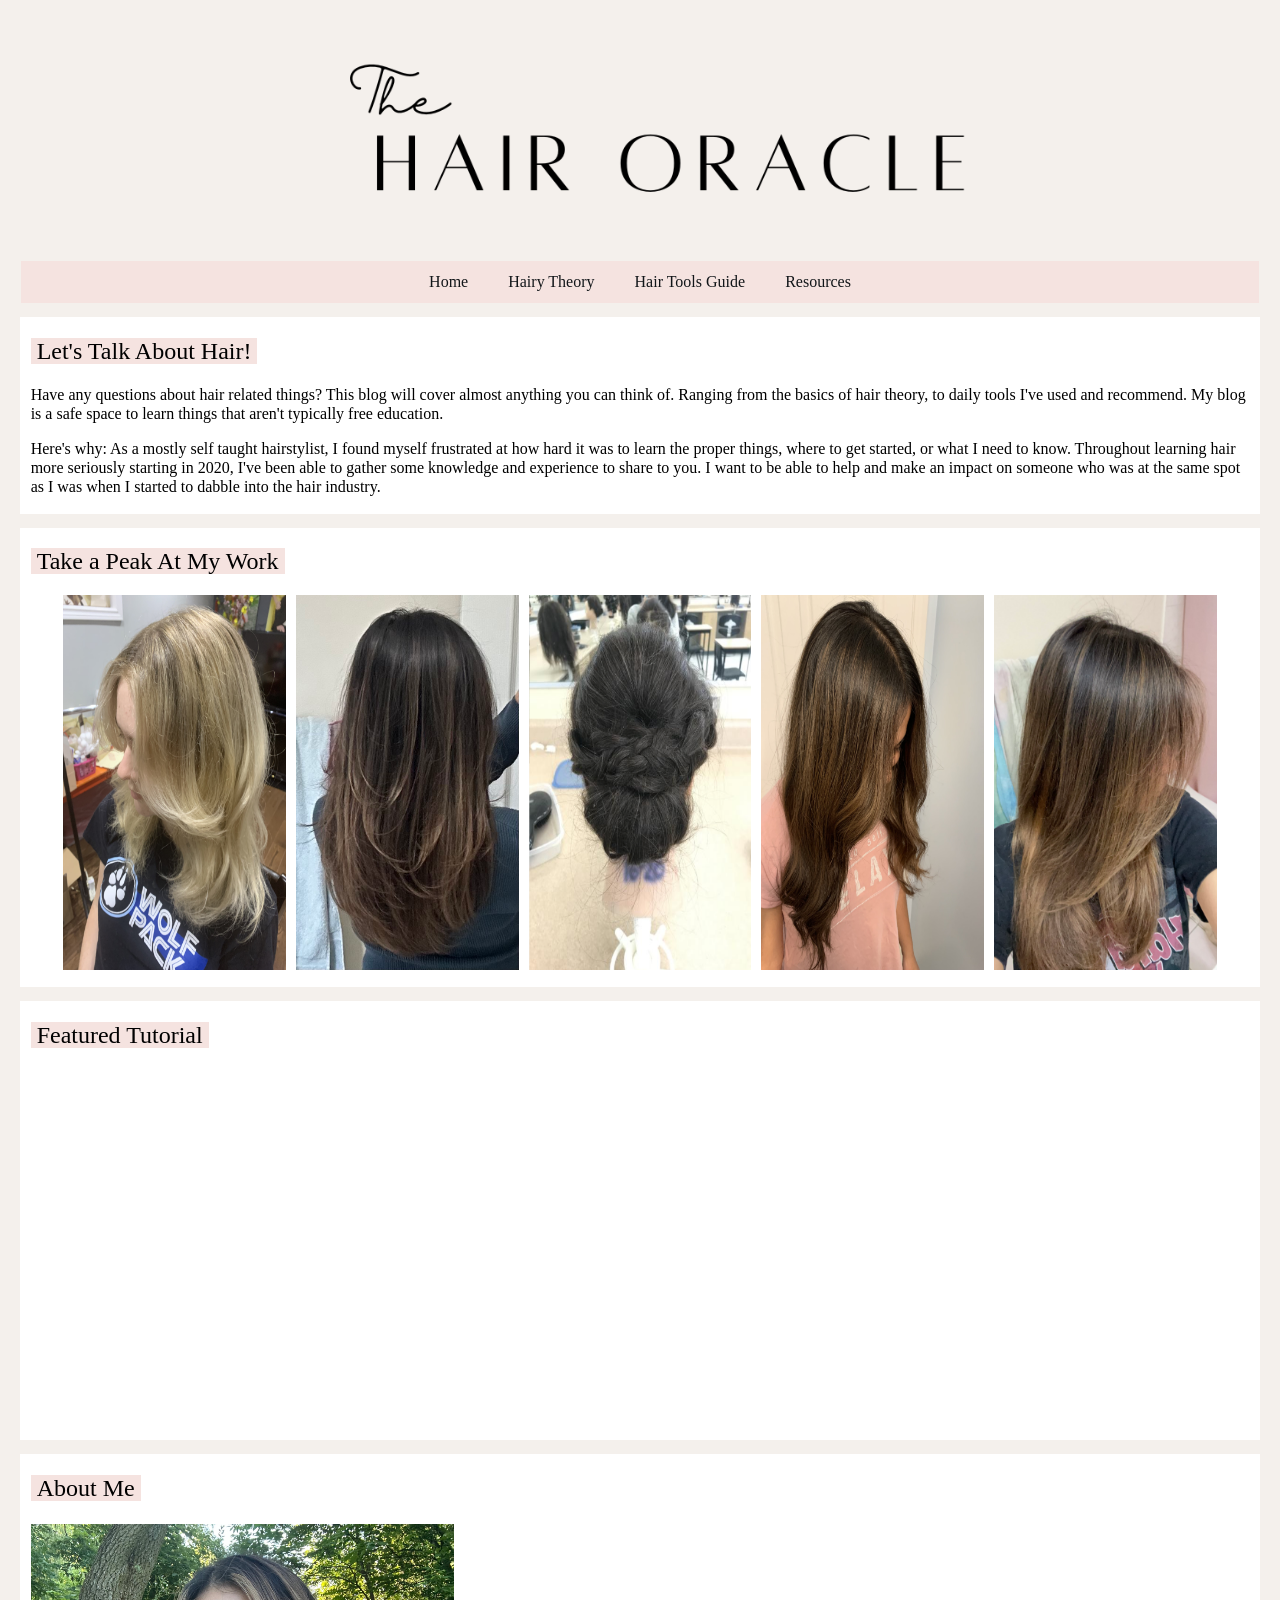
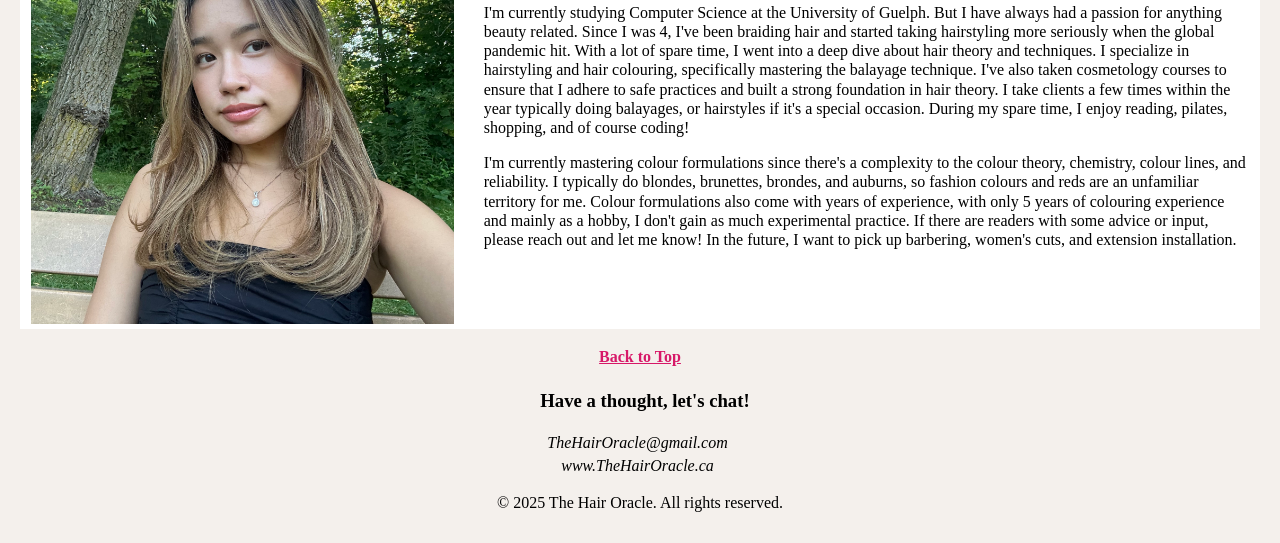
<file: index.html>
<!DOCTYPE html>
<html lang="en">
    <link rel = "stylesheet" href = "webstyle.css">
    <head>
        <meta charset = "utf-8">
        <title>The Hair Oracle</title>
        <meta name="viewport" content="width=device-width, initial-scale=1">
    </head>
    <header>
        <img  class = "header" src="images/mainheader.png">
        <nav class = "navbar">
            <ul>
                <li><a href ="home.html">Home</a></li>
                <li><a href ="HairTheory.html">Hairy Theory</a></li>
                <li><a href ="HairTools.html">Hair Tools Guide</a></li>
                <li><a href = "Resources.html">Resources</a></li>
            </ul>
        </nav>
    </header>
    <body>
        <section class = "space">
        </section>
        <article>
            <h1><mark>Let's Talk About Hair!</mark></h1>
            <p>
                Have any questions about hair related things? This blog will cover almost anything you can think of.
                Ranging from the basics of hair theory, to daily tools I've used and recommend. My blog is a safe space to
                 learn things that aren't typically free education. 
            </p>
            <p>
                 Here's why: As a mostly self taught hairstylist, I found myself frustrated at how hard it was to learn 
                 the proper things, where to get started, or what I need to know. Throughout learning hair more seriously 
                 starting in 2020, I've been able to gather some knowledge and experience to share to you. I want to be able
                  to help and make an impact on someone who was at the same spot as I was when I started to dabble into the 
                hair industry.
            </p>
        </article>
        <section class = "space">
        </section>
        <article>
            <h1><mark>Take a Peak At My Work</mark></h1>
            <div class = "gallery">
                <img class = "galleryimg" src ="images/balayage.jpg">
                <img class = "galleryimg" src ="images/blowout.jpg">
                <img class = "galleryimg" src = "images/updo.png">
                <img class = "galleryimg" src  = "images/curls.jpg">
                <img class = "galleryimg" src ="images/bronde.jpg">
            </div>
            <p></p>
        </article>
        <section class = "space">
        </section>
        <article>
            <h1><mark>Featured Tutorial</mark></h1>
            <center>
            <iframe width= "650" height = "350" src="https://www.youtube.com/embed/jr0hxos9C8k?si=VSLjQBG7C4sqpxaC" \
            title="YouTube video player" frameborder="0" allow="accelerometer; autoplay; clipboard-write; encrypted-media; 
            gyroscope; picture-in-picture; web-share" referrerpolicy="strict-origin-when-cross-origin" allowfullscreen></iframe>
            </center>
            <p></p>
        </article>
        <section class = "space">
        </section>
        <article>
            <h1><mark>About Me</mark></h1>
        </article>
        <article class = "about">
            <div class = "image-left">
                <img src = "images/aboutme.jpg">
            </div>
            <div class = "p-right">
            <p>I'm currently studying Computer Science at the University of Guelph. But I have always had a passion for 
                anything beauty related. Since I was 4, I've been braiding hair and started taking hairstyling more seriously 
                when the global pandemic hit. With a lot of spare time, I went into a deep dive about hair theory and techniques. 
                I specialize in hairstyling and hair colouring, specifically mastering the balayage technique. I've also taken 
                cosmetology courses to ensure that I adhere to safe practices and built a strong foundation in hair theory. 
                I take clients a few times within the year typically doing balayages, or hairstyles if it's a special occasion. 
                During my spare time, I enjoy reading, pilates, shopping, and of course coding!
            </p>
            <p>I'm currently mastering colour formulations since there's a complexity to the colour theory, chemistry, colour lines, 
                and reliability. I typically do blondes, brunettes, brondes, and auburns, so fashion colours and reds are an unfamiliar 
                territory for me. Colour formulations also come with years of experience, with only 5 years of colouring experience and 
                mainly as a hobby, I don't gain as much experimental practice. If there are readers with some advice or input, please 
                reach out and let me know! In the future, I want to pick up barbering, women's cuts, and extension installation.
            </p>
            </div>
        </article>
        <section class = "space">
        <!-- </section>
        <article>
            <h1><mark>References</mark></h1>
            <p class = "hangingIndent">
                BabylissPro. (n.d.). <i>Curling iron with a grey barrel and blue handle</i> [Online Image]. In <i>Amazon</i>. https://a.co/d/59ibh2RDyson. (n.d.).</p>
                <p class = "hangingIndent"> <i>Dyson hair dryer grey with pink accent</i> [Online Image]. In <i>Sephora</i>. https://www.sephora.com/ca/en/product/dyson-dyson-supersonic-trade-hair-dryer-P475931?country_switch=ca&lang=en&skuId=2522258&om_mmc=ppc-GG_20543817093___2522258__9001010_c&gad_source=1&gclid=Cj0KCQjwhr6_BhD4ARIsAH1YdjB_8W5Qti2i1JGLhjIeV6b8qA7jDvYMlQEVhLkaH3J-leQq2dm3GnMaArXgEALw_wcB&gclsrc=aw.ds</p>
                <p class = "hangingIndent">Hot Tools. (n.d.). Black and gold curling iron [Online Image]. In <i>Amazon</i>. https://a.co/d/3UFPSol</p>
                <p class = "hangingIndent">Milady. (2011). Milady Standard Cosmetology 2012, Metric Edition Book Cover. In <i>Amazon</i>. https://www.amazon.ca/Milady-Standard-Cosmetology-2012-Metric/dp/1111645426</p>
                <p class = "hangingIndent">Milady. (2012a). Hair composition diagram [Textbook Image]. In Milady Standard Cosmetology.</p>
                <p class = "hangingIndent">Milady. (2012b). Hair levels and contributing pigment diagram [Textbook Image]. In Milady Standard Cosmetology.</p>
                <p class = "hangingIndent">Milady. (2012c). Hair structure diagram [Textbook Image]. In <i>Milady Standard Cosmetology. </i>Milady, Frangie, C. M., Botero, A. R., Henessey, C., Lees, Dr. M., Sanford, B., Shipman, F., & Wurdinger, V. (2012). Milady standard cosmetology. (J. Halal, R. Ferman, J. McConnell, J. McCormick, V. Peters, & D. Schoon, Eds.; 12th ed.). Cengage Learning.</p>
                <p class = "hangingIndent">Vuong, B. (2020). <i>Updo hairstyle with braids on mannequin head</i> [Photograph].</p>
                <p class = "hangingIndent">Vuong, B. (2022, January 16). YouTube. Www.youtube.com. https://www.youtube.com/embed/jr0hxos9C8k?si=VSLjQBG7C4sqpxaC</p>
                <p class = "hangingIndent">Vuong, B. (2023a). <i>Blonde balayage on model</i> [Photograph].</p>
                <p class = "hangingIndent">Vuong, B. (2023b). <i>Brunette balayage with loose curls on model</i> [Photograph].</p>
                <p class = "hangingIndent">Vuong, B. (2024a). <i>Author image</i> [Photograph].</p>
                <p class = "hangingIndent">Vuong, B. (2024b). <i>Blowout on brunutte hair</i> [Photograph].</p>
                <p class = "hangingIndent">Vuong, B. (2024c). <i>Bronde Balayage</i> [Photograph].</p>
                <p class = "hangingIndent">Vuong, B. (2025). <i>The hair oracle logo header banner</i> [Photograph].</p>
        </article> -->
    </body>
    <footer >
        <a class = "navLink" href="#top"> <b>Back to Top</b> </a>
        <h3><b>Have a thought, let's chat!</b></h3>
        <address>
            TheHairOracle@gmail.com<br>
            www.TheHairOracle.ca
        </address>
        <p >© 2025 The Hair Oracle. All rights reserved.</p>
    </footer>
</html>
</file>
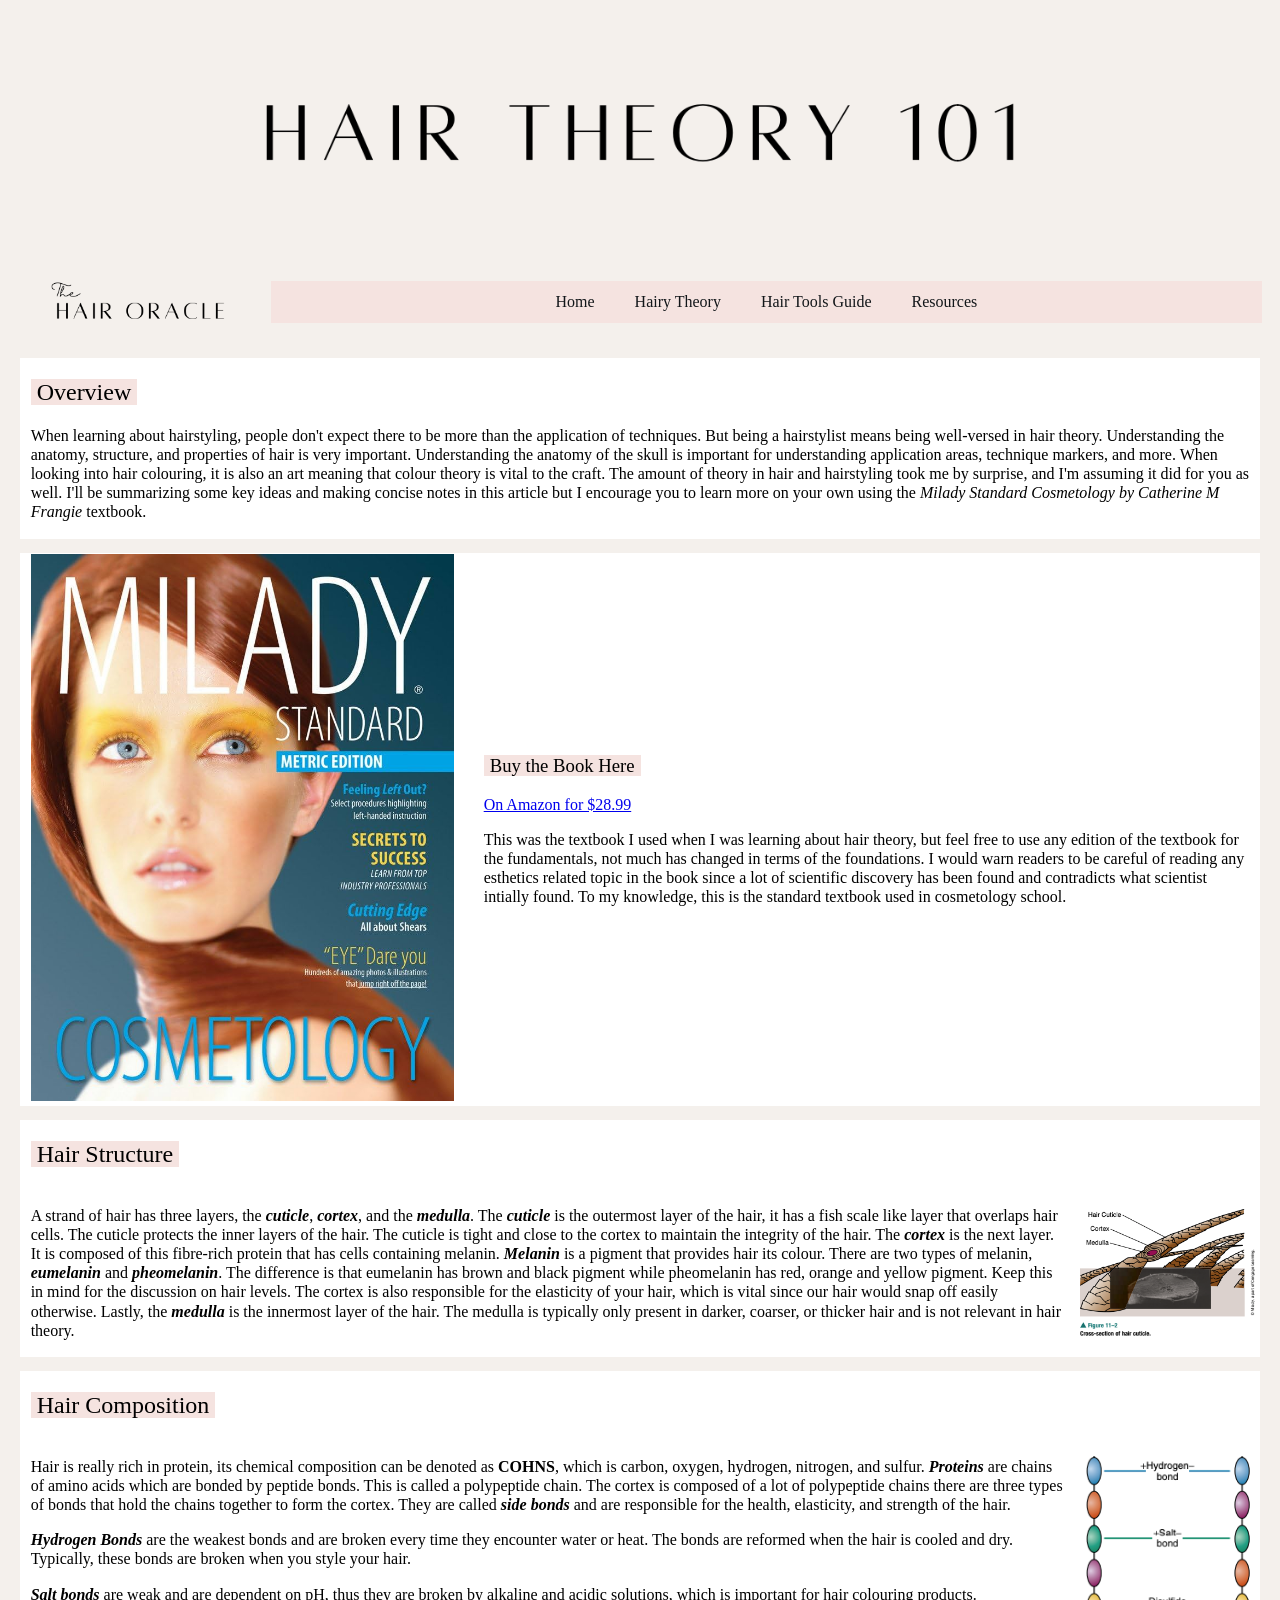
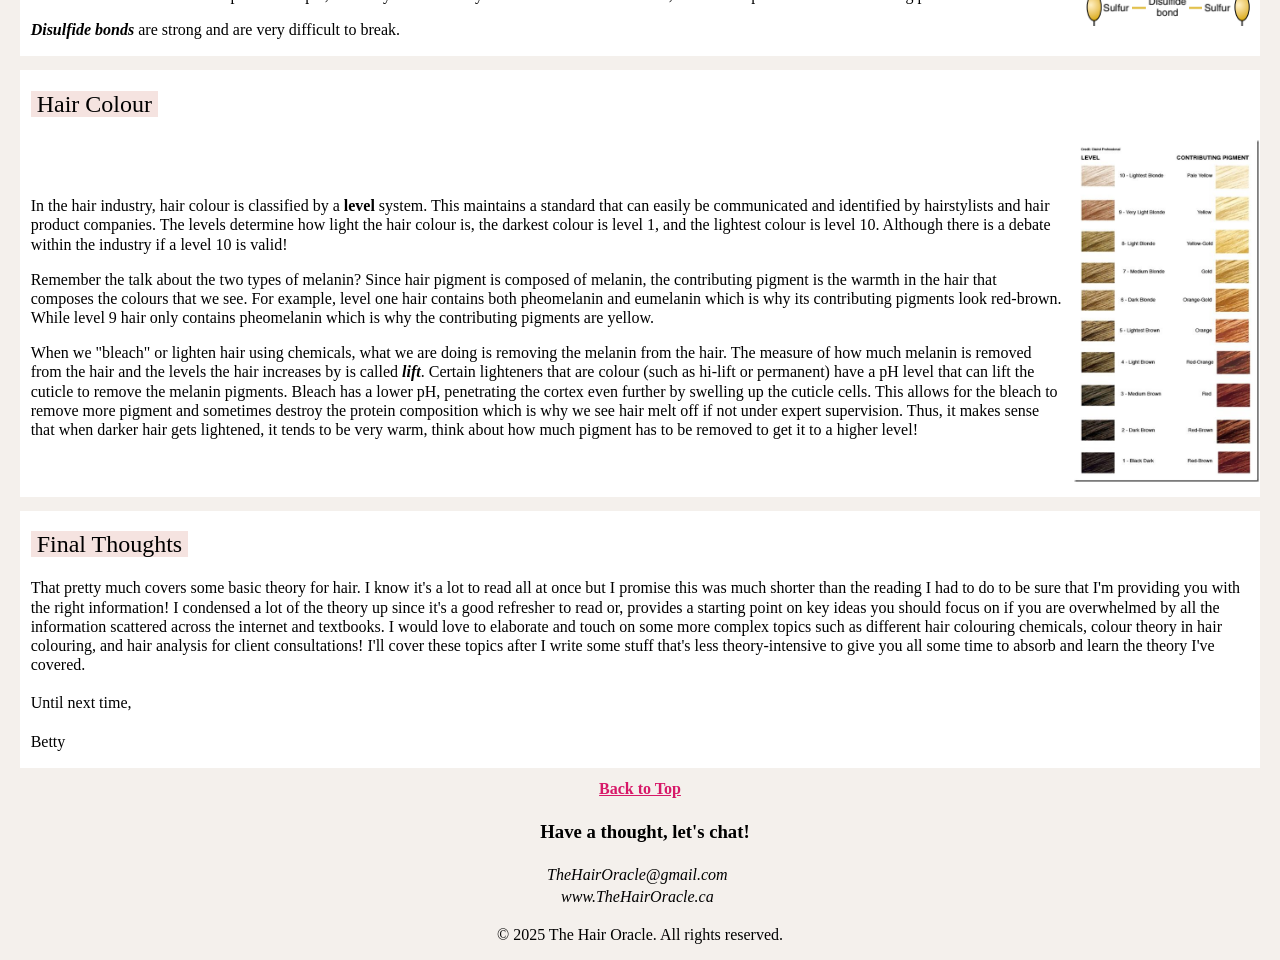
<file: HairTheory.html>
<!DOCTYPE html>
<html lang="en">
<link rel="stylesheet" href="webstyle.css">

<head>
    <meta charset="utf-8">
    <title>The Hair Oracle - Hair Theory</title>
    <meta name="viewport" content="width=device-width, initial-scale=1">
</head>
<header>
    <img class="header" src="images/Hair Theory.png">
    <div class="navother">
        <a class="logo-left" href="index.html">
            <img src="images/logo.png" alt="Logo">
        </a>
        <div class="nav-right">
            <nav class="navbar">
                <ul>
                    <li><a href ="index.html">Home</a></li>
                    <li><a href ="HairTheory.html">Hairy Theory</a></li>
                    <li><a href ="HairTools.html">Hair Tools Guide</a></li>
                    <li><a href = "Resources.html">Resources</a></li>
                </ul>
            </nav>
        </div>
    </div>
</header>

<body>
    <section class="space">
    </section>
    <article>
        <h1><mark>Overview </mark></h1>
        <p>
            When learning about hairstyling, people don't expect there to be more than the application of techniques.
            But being a hairstylist means being well-versed in hair theory. Understanding the anatomy, structure, and
            properties of hair is very important. Understanding the anatomy of the skull is important for understanding
            application areas, technique markers, and more. When looking into hair colouring, it is also an art
            meaning that colour theory is vital to the craft. The amount of theory in hair and hairstyling took me by
            surprise, and I'm assuming it did for you as well. I'll be summarizing some key ideas and making concise
            notes
            in this article but I encourage you to learn more on your own using the <i>Milady Standard Cosmetology by
                Catherine M Frangie</i> textbook.
        </p>
    </article>
    <section class="space">
    </section>
    <article class="about">
        <div class="image-left">
            <img src="images/milady.jpg">
        </div>
        <div class="p-right">
            <h3><mark> Buy the Book Here </mark></h3>
            <a class="padding" href="https://www.amazon.ca/Milady-Standard-Cosmetology-2012-Metric/dp/1111645426"> On
                Amazon for $28.99</a>
            <p>This was the textbook I used when I was learning about hair theory, but feel free to use any edition of
                the textbook
                for the fundamentals, not much has changed in terms of the foundations. I would warn readers to be
                careful of reading
                any esthetics related topic in the book since a lot of scientific discovery has been found and
                contradicts what scientist
                intially found. To my knowledge, this is the standard textbook used in cosmetology school.
            </p>
        </div>
    </article>
    <section class="space">
    </section>
    <article>
        <h1><mark>Hair Structure</mark></h1>
    </article>
    <article class="about">
        <div class="p-left">
            <p>A strand of hair has three layers, the <i><b>cuticle</b></i>, <i><b>cortex</b></i>, and the
                <i><b>medulla</b></i>.
                The <i><b>cuticle</b></i> is the outermost layer of the hair, it has a fish scale like layer that
                overlaps hair cells. The
                cuticle protects the inner layers of the hair. The cuticle is tight and close to the cortex to maintain
                the
                integrity
                of the hair. The <i><b>cortex</b></i> is the next layer. It is composed of this fibre-rich protein that
                has
                cells containing melanin.
                <i><b> Melanin</b></i> is a pigment that provides hair its colour. There are two types of melanin,
                <i><b>eumelanin</b></i> and
                <i><b>pheomelanin</b></i>. The difference is that eumelanin has brown and black pigment while
                pheomelanin
                has red, orange and
                yellow pigment. Keep this in mind for the discussion on hair levels. The cortex is also responsible for
                the
                elasticity of
                your hair, which is vital since our hair would snap off easily otherwise. Lastly, the
                <i><b>medulla</b></i>
                is the innermost layer of the hair.
                The medulla is typically only present in darker, coarser, or thicker hair and is not relevant in hair
                theory.
            </p>
        </div>
        <div class="image-right">
            <img src="images/structure.png">
        </div>
    </article>
    <section class="space">
    </section>
    <article>
        <h1><mark>Hair Composition</mark></h1>
    </article>
    <article class="about">
        <div class="p-left">
            <p>Hair is really rich in protein, its chemical composition can be denoted as <b>COHNS</b>, which is
                carbon, oxygen, hydrogen, nitrogen, and sulfur. <i><b>Proteins</b></i> are chains of amino acids which
                are bonded
                by peptide bonds. This is called a polypeptide chain. The cortex is composed of a lot of polypeptide
                chains
                there are three types of bonds that hold the chains together to form the cortex. They are called
                <b><i>side bonds</i></b> and are responsible for the health, elasticity, and strength of the hair.
            </p>
            <p><i><b>Hydrogen Bonds</b> </i> are the weakest bonds and are broken every time they encounter water or heat.
                The bonds are reformed when the hair is cooled and dry. Typically, these bonds are broken when you style
                your hair.
            </p>
            <p><i><b>Salt bonds</b></i> are weak and are dependent on pH, thus they are broken by alkaline and acidic
                solutions, which is important for hair colouring products.
            </p>
            <p><i><b>Disulfide bonds</b></i> are strong and are very difficult to break.</p>
        </div>
        <div class="image-right"><img src="images/composition.png"></div>
    </article>
    <section class="space">
    </section>
    <article>
        <h1><mark>Hair Colour</mark></h1>
    </article>
    <article class="about">
        <div class="p-left">
            <p>In the hair industry, hair colour is classified by a <b>level</b> system. This maintains a standard 
                that can easily be communicated and identified by hairstylists and hair product companies. 
                The levels determine how light the hair colour is, the darkest colour is level 1, and the lightest 
                colour is level 10. Although there is a debate within the industry if a level 10 is valid!
            </p>
            <p>
                Remember the talk about the two types of melanin? Since hair pigment is composed of melanin, the 
                contributing pigment is the warmth in the hair that composes the colours that we see. For example, 
                level one hair contains both pheomelanin and eumelanin which is why its contributing pigments look 
                red-brown. While level 9 hair only contains pheomelanin which is why the contributing pigments are yellow.
            </p>
            <p>
                When we "bleach" or lighten hair using chemicals, what we are doing is removing the melanin from the hair. 
                The measure of how much melanin is removed from the hair and the levels the hair increases by is called 
                <i><b>lift</b></i>.
                 Certain lighteners that are colour (such as hi-lift or permanent) have a pH level that can lift the cuticle to remove the melanin pigments. 
                 Bleach has a lower pH, penetrating the cortex even further by swelling up the cuticle cells. This allows for 
                 the bleach to remove more pigment and sometimes destroy the protein composition which is why we see hair melt 
                 off if not under expert supervision. Thus, it makes sense that when darker hair gets lightened, it tends to 
                 be very warm, think about how much pigment has to be removed to get it to a higher level!
            </p>
        </div>
        <div class="image-right"><img src="images/levels.jpg"></div>
    </article>
    <section class="space">
    </section>
    <article>
        <h1><mark>Final Thoughts</mark></h1>
        <p>
            That pretty much covers some basic theory for hair. I know it's a lot to read all at once but I promise this was much shorter 
            than the reading I had to do to be sure that I'm providing you with the right information! I condensed a lot of the theory up 
            since it's a good refresher to read or, provides a starting point on key ideas you should focus on if you are 
            overwhelmed by all the information scattered across the internet and textbooks. I would love to elaborate and touch on some 
            more complex topics such as different hair colouring chemicals, colour theory in hair colouring, and hair analysis for 
            client consultations! I'll cover these topics after I write some stuff that's less theory-intensive to give you all some 
            time to absorb and learn the theory I've covered.<br><br>Until next time,<br><br>Betty
        </p>
    </article>
</body>
<footer >
    <a class = "navLink" href="#top"> <b>Back to Top</b> </a>
    <h3><b>Have a thought, let's chat!</b></h3>
    <address>
        TheHairOracle@gmail.com<br>
        www.TheHairOracle.ca
    </address>
    <p >© 2025 The Hair Oracle. All rights reserved.</p>
</footer>
</html>
</file>
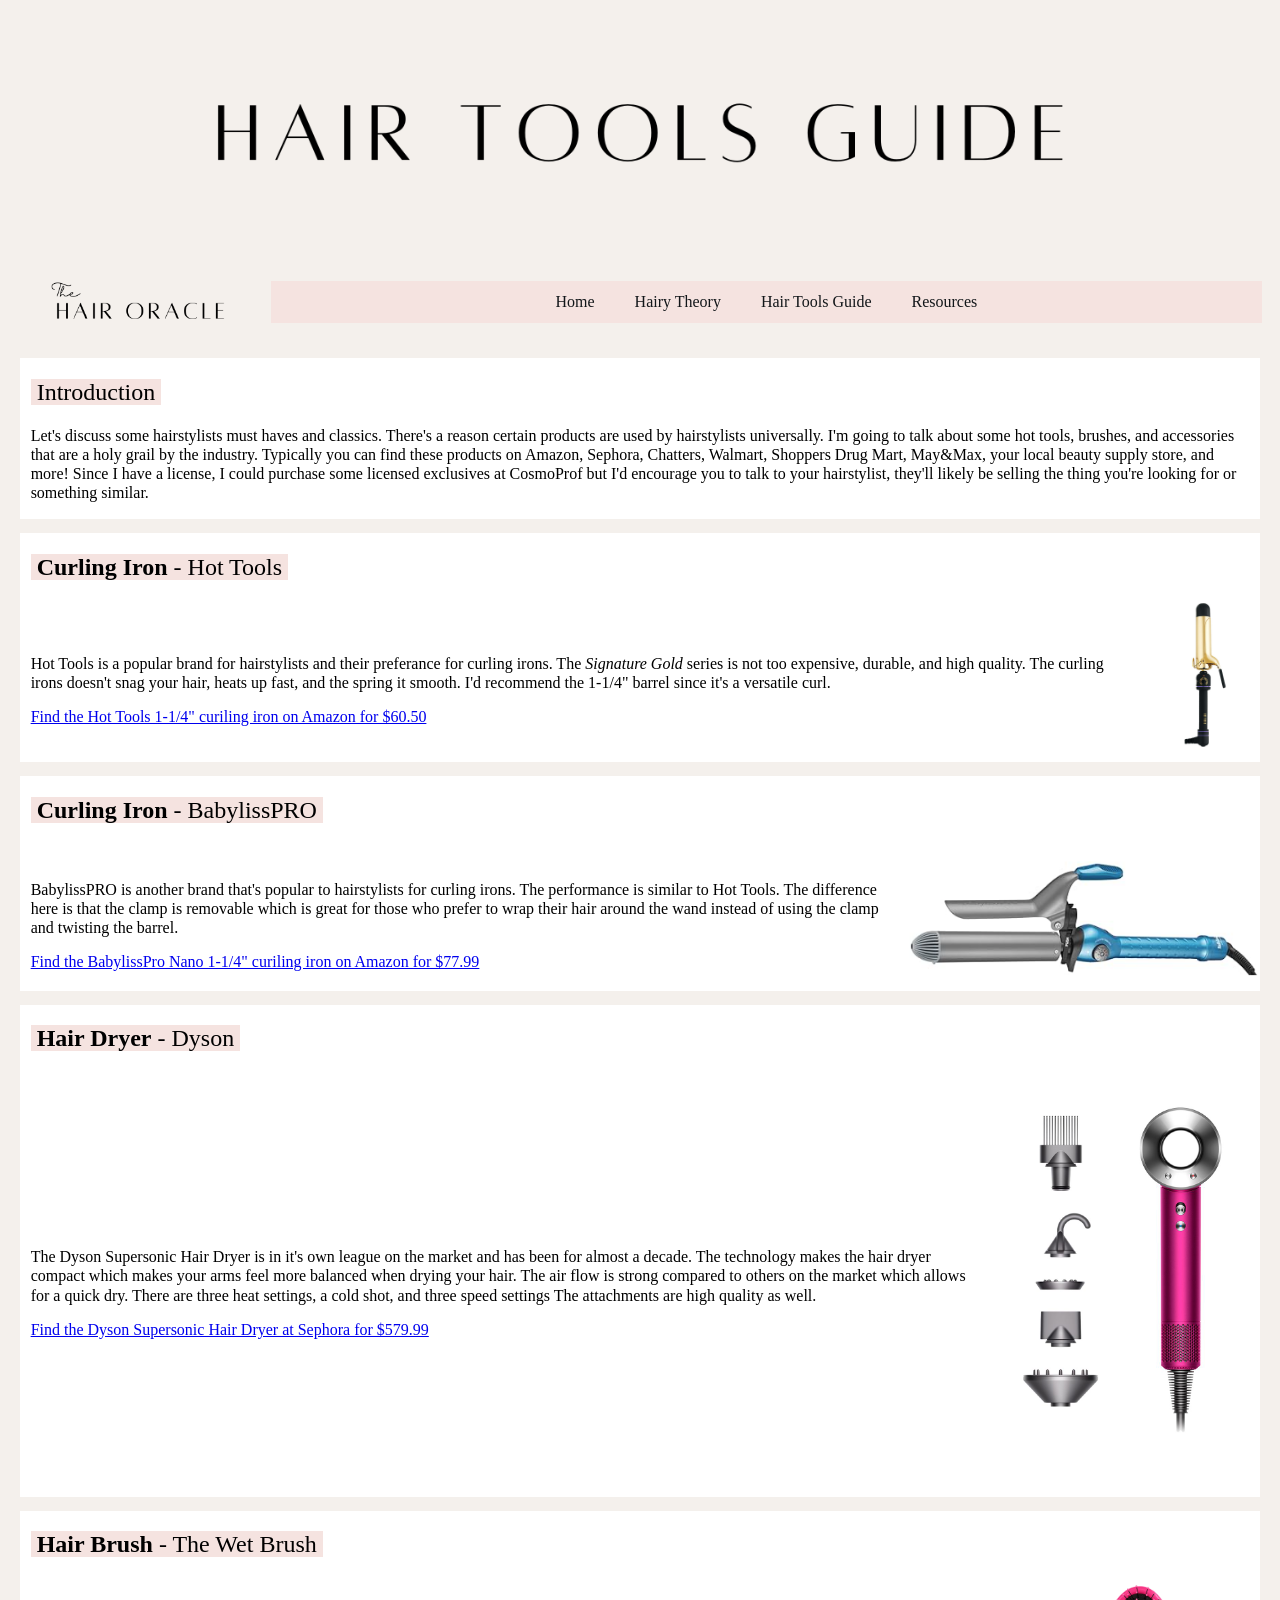
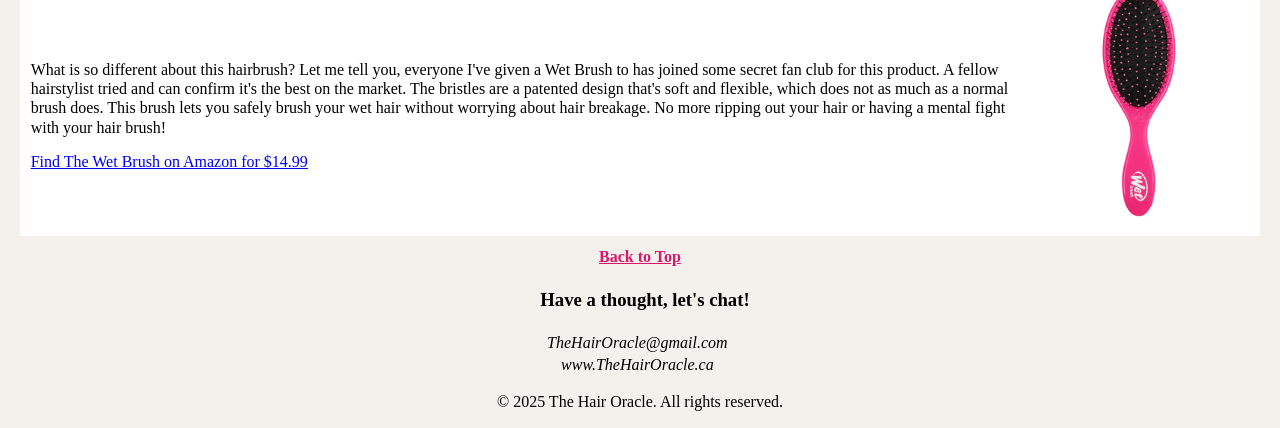
<file: HairTools.html>
<!DOCTYPE html>
<html lang="en">
<link rel="stylesheet" href="webstyle.css">

<head>
    <meta charset="utf-8">
    <title>The Hair Oracle - Hair Tools Guide</title>
    <meta name="viewport" content="width=device-width, initial-scale=1">
</head>
<header>
    <img class="header" src="images/Hair Tools Guide.png">
    <div class="navother">
        <a class="logo-left" href="index.html">
            <img src="images/logo.png" alt="Logo">
        </a>
        <div class="nav-right">
            <nav class="navbar">
                <ul>
                    <li><a href ="index.html">Home</a></li>
                    <li><a href ="HairTheory.html">Hairy Theory</a></li>
                    <li><a href ="HairTools.html">Hair Tools Guide</a></li>
                    <li><a href = "Resources.html">Resources</a></li>
                </ul>
            </nav>
        </div>
    </div>
</header>
<section class="space">
</section>
<article>
    <h1><mark>Introduction </mark></h1>
    <p>Let's discuss some hairstylists must haves and classics. There's a reason certain products are used by
        hairstylists universally. I'm going to talk about some hot tools, brushes, and accessories that are a
        holy grail by the industry. Typically you can find these products on Amazon, Sephora, Chatters, Walmart,
        Shoppers Drug Mart, May&Max, your local beauty supply store, and more! Since I have a license, I could purchase
        some licensed exclusives at CosmoProf but I'd encourage you to talk to your hairstylist, they'll likely
        be selling the thing you're looking for or something similar.
    </p>
</article>
<section class="space">
</section>
<article>
    <h1><mark><b>Curling Iron</b> - Hot Tools </mark></h1>
</article>
<article class="about">
    <div clas="p-right">
        <p>
            Hot Tools is a popular brand for hairstylists and their preferance for curling irons. The 
            <i>Signature Gold</i> series is not too expensive, durable, and high quality. The curling irons 
            doesn't snag your hair, heats up fast, and the spring it smooth. I'd recommend the 1-1/4" barrel since 
            it's a versatile curl.
        </p>
        <a class = "padding" href = "https://a.co/d/0MfUL3i">Find the Hot Tools 1-1/4" curiling iron on Amazon for $60.50</a>
    </div>
    <div class="image-right">
        <img src="images/hottools.jpg">
    </div>
</article>
<section class="space">
</section>
<article>
    <h1><mark><b>Curling Iron</b> - BabylissPRO </mark></h1>
</article>
<article class="about">
    <div clas="p-right">
        <p>
            BabylissPRO is another brand that's popular to hairstylists for curling irons. The performance is 
            similar to Hot Tools. The difference here is that the clamp is removable which is great for those 
            who prefer to wrap their hair around the wand instead of using the clamp and twisting the barrel.
        </p>
        <a class = "padding" href = "https://a.co/d/g1wl6T0">Find the BabylissPro Nano 1-1/4" curiling iron on Amazon for $77.99</a>
    </div>
    <div class="image-rightNorm">
        <img src="images/babyliss.png">
    </div>
</article>
<section class="space">
</section>
<article>
    <h1><mark><b>Hair Dryer</b> - Dyson </mark></h1>
</article>
<article class="about">
    <div clas="p-right">
        <p>
            The Dyson Supersonic Hair Dryer is in it's own league on the market and has been for almost a decade. The technology 
            makes the hair dryer compact which makes your arms feel more balanced when drying your hair. The air flow is strong 
            compared to others on the market which allows for a quick dry. There are three heat settings, a cold shot, and three 
            speed settings The attachments are high quality as well. 
        </p>
        <a class = "padding" href = "https://www.sephora.com/ca/en/product/dyson-dyson-supersonic-trade-hair-dryer-P475931?country_switch=ca&lang=en&skuId=2522258&om_mmc=ppc-GG_20543817093___2522258__9001010_c&gad_source=1&gclid=Cj0KCQjwhr6_BhD4ARIsAH1YdjB_8W5Qti2i1JGLhjIeV6b8qA7jDvYMlQEVhLkaH3J-leQq2dm3GnMaArXgEALw_wcB&gclsrc=aw.ds">
            Find the Dyson Supersonic Hair Dryer at Sephora for $579.99</a>
    </div>
    <div class="image-rightNorm">
        <img src="images/dyson.jpeg">
    </div>
</article>
<section class="space">
</section>
<article>
    <h1><mark><b>Hair Brush</b> - The Wet Brush </mark></h1>
</article>
<article class="about">
    <div clas="p-right">
        <p>
            What is so different about this hairbrush? Let me tell you, everyone I've given a Wet Brush to has 
            joined some secret fan club for this product. A fellow hairstylist tried and can confirm it's the best on 
            the market. The bristles are a patented design that's soft and 
            flexible, which does not as much as a normal brush does. This brush lets you safely brush your wet hair 
            without worrying about hair breakage. No more ripping out your hair or having a mental fight with your 
            hair brush!
        </p>
        <a class = "padding" href = "https://a.co/d/h65D7fF">
            Find The Wet Brush on Amazon for $14.99</a>
    </div>
    <div class="image-rightNorm">
        <img src="images/wetbrush.jpg">
    </div>
</article>
<footer>
    <a class = "navLink" href="#top"> <b>Back to Top</b> </a>
    <h3><b>Have a thought, let's chat!</b></h3>
    <address>
        TheHairOracle@gmail.com<br>
        www.TheHairOracle.ca
    </address>
    <p>© 2025 The Hair Oracle. All rights reserved.</p>
</footer>

</html>
</file>
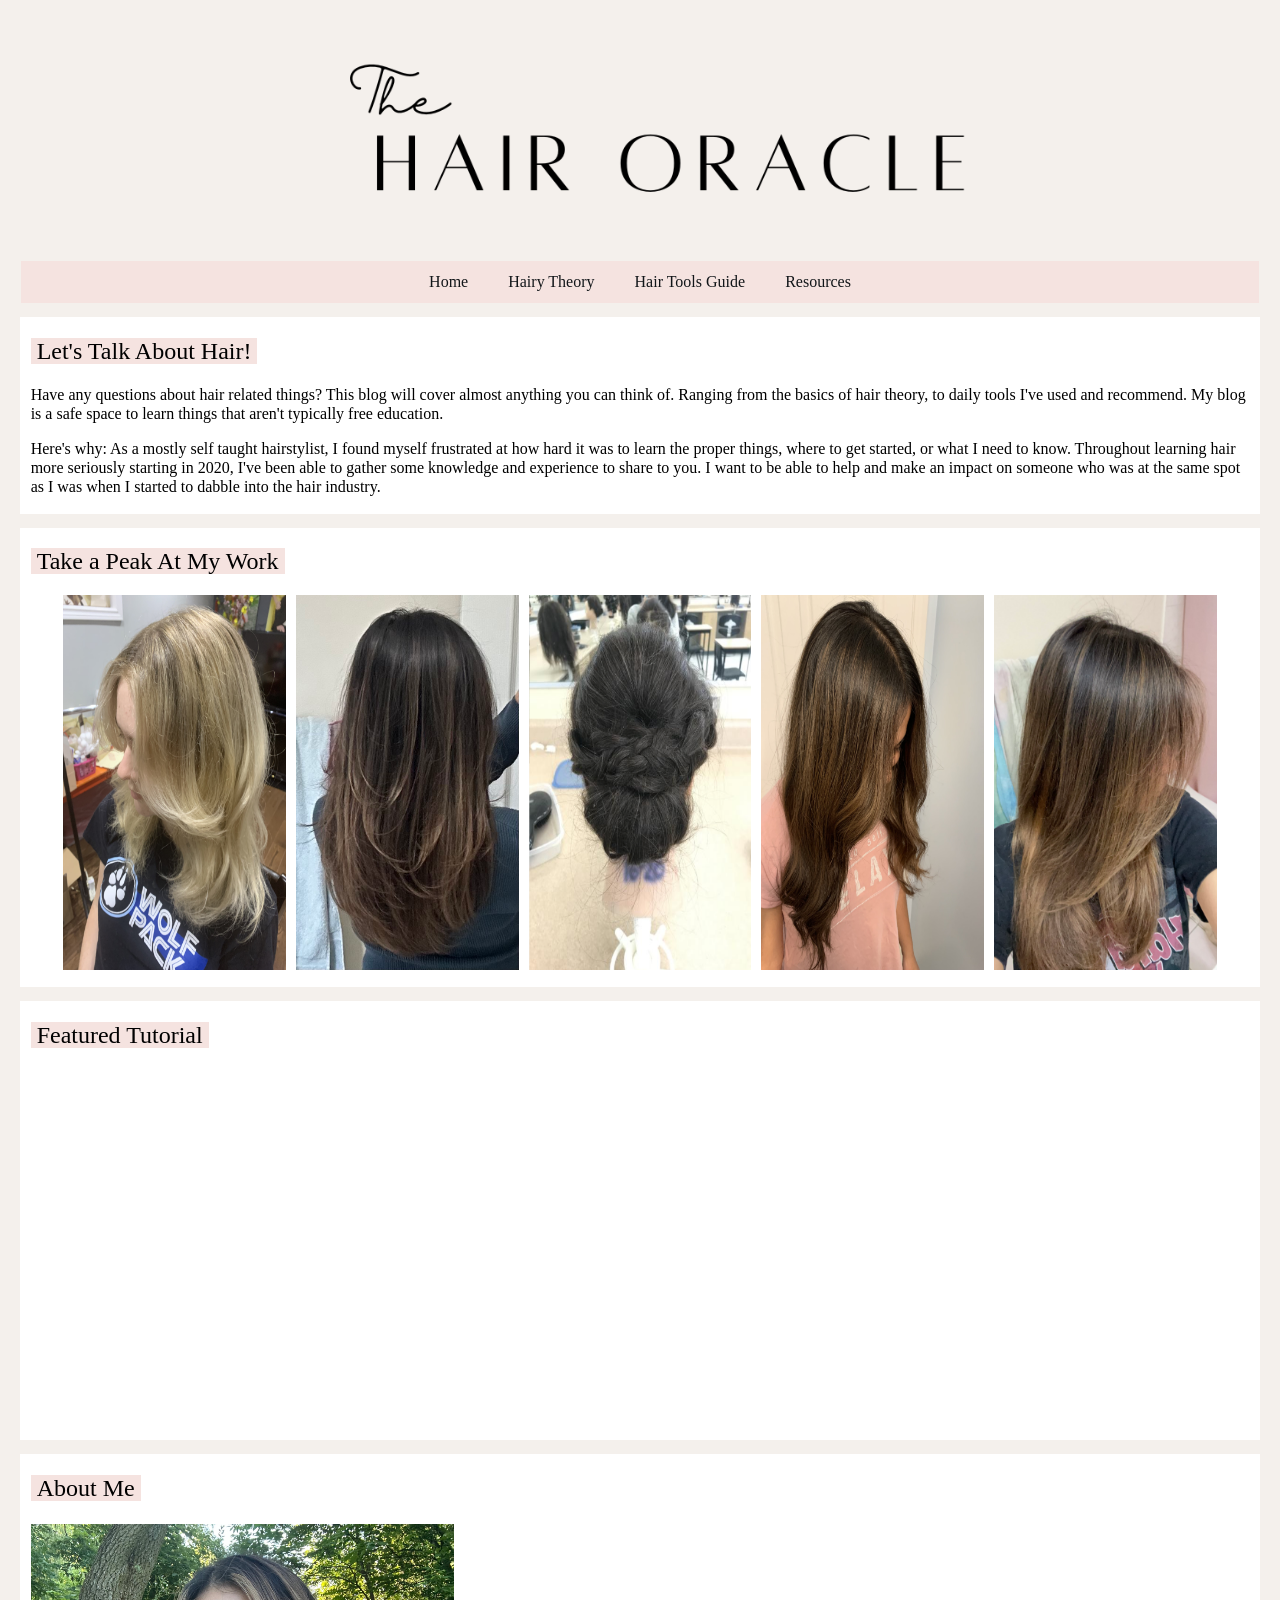
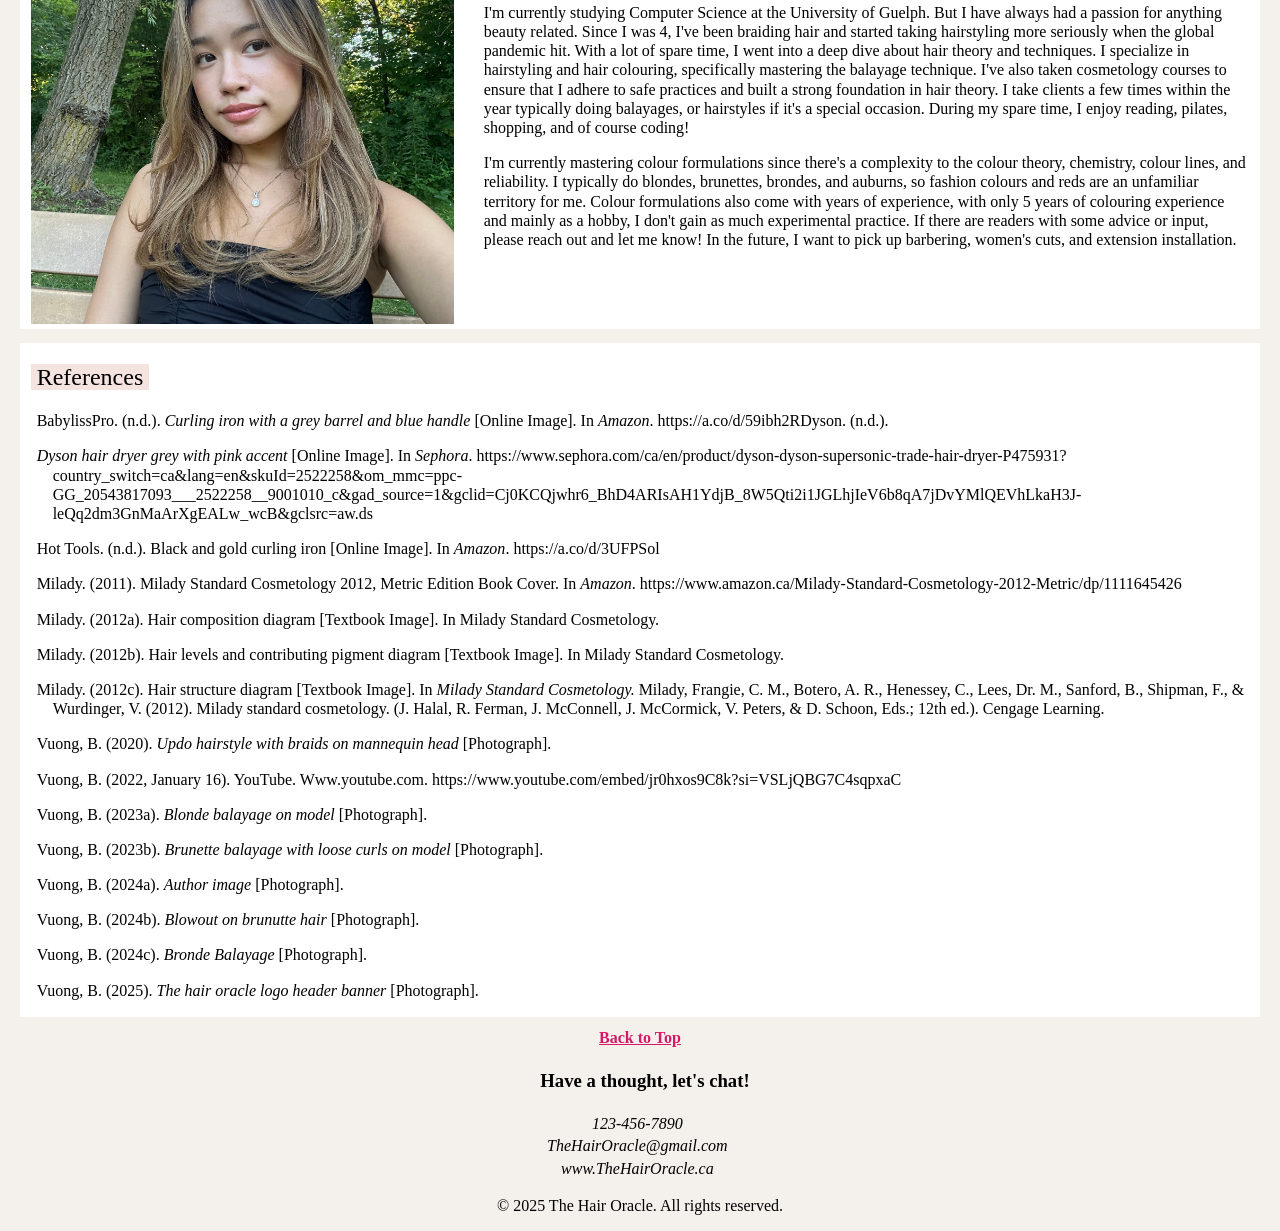
<file: home.html>
<!DOCTYPE html>
<html lang="en">
    <link rel = "stylesheet" href = "webstyle.css">
    <head>
        <meta charset = "utf-8">
        <title>The Hair Oracle</title>
        <meta name="viewport" content="width=device-width, initial-scale=1">
    </head>
    <header>
        <img  class = "header" src="images/mainheader.png">
        <nav class = "navbar">
            <ul>
                <li><a href ="home.html">Home</a></li>
                <li><a href ="HairTheory.html">Hairy Theory</a></li>
                <li><a href ="HairTools.html">Hair Tools Guide</a></li>
                <li><a href = "Resources.html">Resources</a></li>
            </ul>
        </nav>
    </header>
    <body>
        <section class = "space">
        </section>
        <article>
            <h1><mark>Let's Talk About Hair!</mark></h1>
            <p>
                Have any questions about hair related things? This blog will cover almost anything you can think of.
                Ranging from the basics of hair theory, to daily tools I've used and recommend. My blog is a safe space to
                 learn things that aren't typically free education. 
            </p>
            <p>
                 Here's why: As a mostly self taught hairstylist, I found myself frustrated at how hard it was to learn 
                 the proper things, where to get started, or what I need to know. Throughout learning hair more seriously 
                 starting in 2020, I've been able to gather some knowledge and experience to share to you. I want to be able
                  to help and make an impact on someone who was at the same spot as I was when I started to dabble into the 
                hair industry.
            </p>
        </article>
        <section class = "space">
        </section>
        <article>
            <h1><mark>Take a Peak At My Work</mark></h1>
            <div class = "gallery">
                <img class = "galleryimg" src ="images/balayage.jpg">
                <img class = "galleryimg" src ="images/blowout.jpg">
                <img class = "galleryimg" src = "images/updo.png">
                <img class = "galleryimg" src  = "images/curls.jpg">
                <img class = "galleryimg" src ="images/bronde.jpg">
            </div>
            <p></p>
        </article>
        <section class = "space">
        </section>
        <article>
            <h1><mark>Featured Tutorial</mark></h1>
            <center>
            <iframe width= "650" height = "350" src="https://www.youtube.com/embed/jr0hxos9C8k?si=VSLjQBG7C4sqpxaC" \
            title="YouTube video player" frameborder="0" allow="accelerometer; autoplay; clipboard-write; encrypted-media; 
            gyroscope; picture-in-picture; web-share" referrerpolicy="strict-origin-when-cross-origin" allowfullscreen></iframe>
            </center>
            <p></p>
        </article>
        <section class = "space">
        </section>
        <article>
            <h1><mark>About Me</mark></h1>
        </article>
        <article class = "about">
            <div class = "image-left">
                <img src = "images/aboutme.jpg">
            </div>
            <div class = "p-right">
            <p>I'm currently studying Computer Science at the University of Guelph. But I have always had a passion for 
                anything beauty related. Since I was 4, I've been braiding hair and started taking hairstyling more seriously 
                when the global pandemic hit. With a lot of spare time, I went into a deep dive about hair theory and techniques. 
                I specialize in hairstyling and hair colouring, specifically mastering the balayage technique. I've also taken 
                cosmetology courses to ensure that I adhere to safe practices and built a strong foundation in hair theory. 
                I take clients a few times within the year typically doing balayages, or hairstyles if it's a special occasion. 
                During my spare time, I enjoy reading, pilates, shopping, and of course coding!
            </p>
            <p>I'm currently mastering colour formulations since there's a complexity to the colour theory, chemistry, colour lines, 
                and reliability. I typically do blondes, brunettes, brondes, and auburns, so fashion colours and reds are an unfamiliar 
                territory for me. Colour formulations also come with years of experience, with only 5 years of colouring experience and 
                mainly as a hobby, I don't gain as much experimental practice. If there are readers with some advice or input, please 
                reach out and let me know! In the future, I want to pick up barbering, women's cuts, and extension installation.
            </p>
            </div>
        </article>
        <section class = "space">
        </section>
        <article>
            <h1><mark>References</mark></h1>
            <p class = "hangingIndent">
                BabylissPro. (n.d.). <i>Curling iron with a grey barrel and blue handle</i> [Online Image]. In <i>Amazon</i>. https://a.co/d/59ibh2RDyson. (n.d.).</p>
                <p class = "hangingIndent"> <i>Dyson hair dryer grey with pink accent</i> [Online Image]. In <i>Sephora</i>. https://www.sephora.com/ca/en/product/dyson-dyson-supersonic-trade-hair-dryer-P475931?country_switch=ca&lang=en&skuId=2522258&om_mmc=ppc-GG_20543817093___2522258__9001010_c&gad_source=1&gclid=Cj0KCQjwhr6_BhD4ARIsAH1YdjB_8W5Qti2i1JGLhjIeV6b8qA7jDvYMlQEVhLkaH3J-leQq2dm3GnMaArXgEALw_wcB&gclsrc=aw.ds</p>
                <p class = "hangingIndent">Hot Tools. (n.d.). Black and gold curling iron [Online Image]. In <i>Amazon</i>. https://a.co/d/3UFPSol</p>
                <p class = "hangingIndent">Milady. (2011). Milady Standard Cosmetology 2012, Metric Edition Book Cover. In <i>Amazon</i>. https://www.amazon.ca/Milady-Standard-Cosmetology-2012-Metric/dp/1111645426</p>
                <p class = "hangingIndent">Milady. (2012a). Hair composition diagram [Textbook Image]. In Milady Standard Cosmetology.</p>
                <p class = "hangingIndent">Milady. (2012b). Hair levels and contributing pigment diagram [Textbook Image]. In Milady Standard Cosmetology.</p>
                <p class = "hangingIndent">Milady. (2012c). Hair structure diagram [Textbook Image]. In <i>Milady Standard Cosmetology. </i>Milady, Frangie, C. M., Botero, A. R., Henessey, C., Lees, Dr. M., Sanford, B., Shipman, F., & Wurdinger, V. (2012). Milady standard cosmetology. (J. Halal, R. Ferman, J. McConnell, J. McCormick, V. Peters, & D. Schoon, Eds.; 12th ed.). Cengage Learning.</p>
                <p class = "hangingIndent">Vuong, B. (2020). <i>Updo hairstyle with braids on mannequin head</i> [Photograph].</p>
                <p class = "hangingIndent">Vuong, B. (2022, January 16). YouTube. Www.youtube.com. https://www.youtube.com/embed/jr0hxos9C8k?si=VSLjQBG7C4sqpxaC</p>
                <p class = "hangingIndent">Vuong, B. (2023a). <i>Blonde balayage on model</i> [Photograph].</p>
                <p class = "hangingIndent">Vuong, B. (2023b). <i>Brunette balayage with loose curls on model</i> [Photograph].</p>
                <p class = "hangingIndent">Vuong, B. (2024a). <i>Author image</i> [Photograph].</p>
                <p class = "hangingIndent">Vuong, B. (2024b). <i>Blowout on brunutte hair</i> [Photograph].</p>
                <p class = "hangingIndent">Vuong, B. (2024c). <i>Bronde Balayage</i> [Photograph].</p>
                <p class = "hangingIndent">Vuong, B. (2025). <i>The hair oracle logo header banner</i> [Photograph].</p>
        </article>
    </body>
    <footer >
        <a class = "navLink" href="#top"> <b>Back to Top</b> </a>
        <h3><b>Have a thought, let's chat!</b></h3>
        <address>
            123-456-7890<br>
            TheHairOracle@gmail.com<br>
            www.TheHairOracle.ca
        </address>
        <p >© 2025 The Hair Oracle. All rights reserved.</p>
    </footer>
</html>
</file>
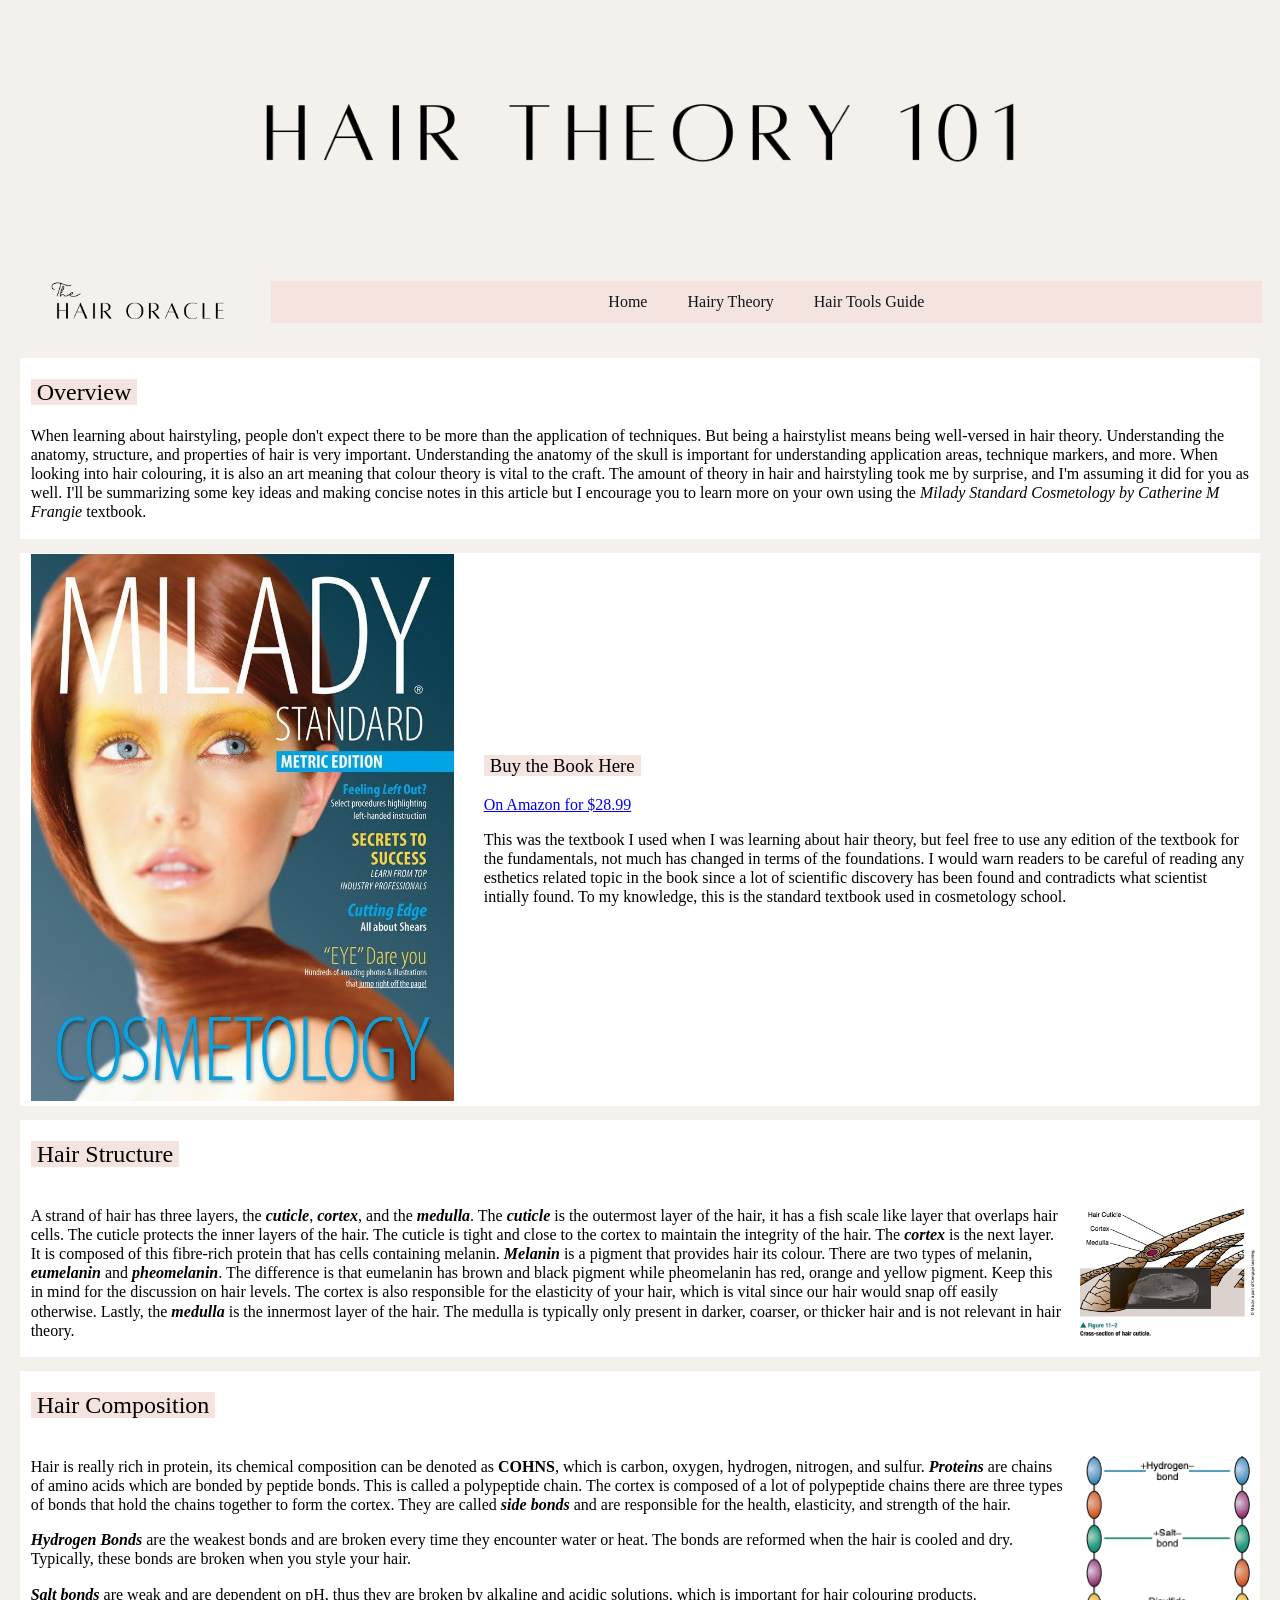
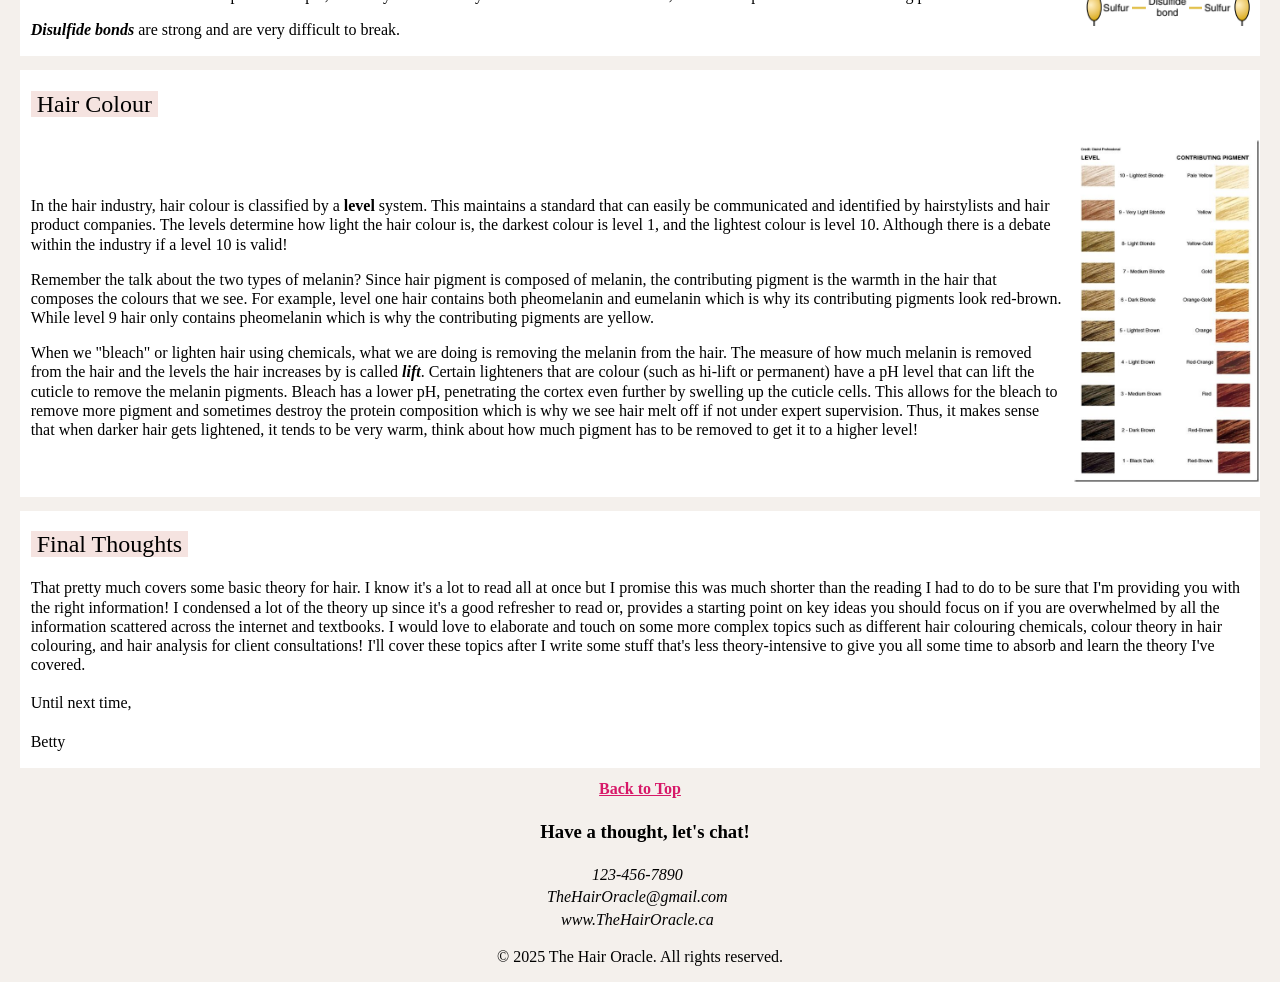
<file: one.html>
<!DOCTYPE html>
<html lang="en">
<link rel="stylesheet" href="webstyle.css">

<head>
    <meta charset="utf-8">
    <title>The Hair Oracle - Hair Theory</title>
    <meta name="viewport" content="width=device-width, initial-scale=1">
</head>
<header>
    <img class="header" src="Hair Theory.png">
    <div class="navother">
        <a class="logo-left" href="home.html">
            <img src="logo.png" alt="Logo">
        </a>
        <div class="nav-right">
            <nav class="navbar">
                <ul>
                    <li><a href="home.html">Home</a></li>
                    <li><a href="one.html">Hairy Theory</a></li>
                    <li><a href="two.html">Hair Tools Guide</a></li>
                </ul>
            </nav>
        </div>
    </div>
</header>

<body>
    <section class="space">
    </section>
    <article>
        <h1><mark>Overview </mark></h1>
        <p>
            When learning about hairstyling, people don't expect there to be more than the application of techniques.
            But being a hairstylist means being well-versed in hair theory. Understanding the anatomy, structure, and
            properties of hair is very important. Understanding the anatomy of the skull is important for understanding
            application areas, technique markers, and more. When looking into hair colouring, it is also an art
            meaning that colour theory is vital to the craft. The amount of theory in hair and hairstyling took me by
            surprise, and I'm assuming it did for you as well. I'll be summarizing some key ideas and making concise
            notes
            in this article but I encourage you to learn more on your own using the <i>Milady Standard Cosmetology by
                Catherine M Frangie</i> textbook.
        </p>
    </article>
    <section class="space">
    </section>
    <article class="about">
        <div class="image-left">
            <img src="milady.jpg">
        </div>
        <div class="p-right">
            <h3><mark> Buy the Book Here </mark></h3>
            <a class="padding" href="https://www.amazon.ca/Milady-Standard-Cosmetology-2012-Metric/dp/1111645426"> On
                Amazon for $28.99</a>
            <p>This was the textbook I used when I was learning about hair theory, but feel free to use any edition of
                the textbook
                for the fundamentals, not much has changed in terms of the foundations. I would warn readers to be
                careful of reading
                any esthetics related topic in the book since a lot of scientific discovery has been found and
                contradicts what scientist
                intially found. To my knowledge, this is the standard textbook used in cosmetology school.
            </p>
        </div>
    </article>
    <section class="space">
    </section>
    <article>
        <h1><mark>Hair Structure</mark></h1>
    </article>
    <article class="about">
        <div class="p-left">
            <p>A strand of hair has three layers, the <i><b>cuticle</b></i>, <i><b>cortex</b></i>, and the
                <i><b>medulla</b></i>.
                The <i><b>cuticle</b></i> is the outermost layer of the hair, it has a fish scale like layer that
                overlaps hair cells. The
                cuticle protects the inner layers of the hair. The cuticle is tight and close to the cortex to maintain
                the
                integrity
                of the hair. The <i><b>cortex</b></i> is the next layer. It is composed of this fibre-rich protein that
                has
                cells containing melanin.
                <i><b> Melanin</b></i> is a pigment that provides hair its colour. There are two types of melanin,
                <i><b>eumelanin</b></i> and
                <i><b>pheomelanin</b></i>. The difference is that eumelanin has brown and black pigment while
                pheomelanin
                has red, orange and
                yellow pigment. Keep this in mind for the discussion on hair levels. The cortex is also responsible for
                the
                elasticity of
                your hair, which is vital since our hair would snap off easily otherwise. Lastly, the
                <i><b>medulla</b></i>
                is the innermost layer of the hair.
                The medulla is typically only present in darker, coarser, or thicker hair and is not relevant in hair
                theory.
            </p>
        </div>
        <div class="image-right">
            <img src="structure.png">
        </div>
    </article>
    <section class="space">
    </section>
    <article>
        <h1><mark>Hair Composition</mark></h1>
    </article>
    <article class="about">
        <div class="p-left">
            <p>Hair is really rich in protein, its chemical composition can be denoted as <b>COHNS</b>, which is
                carbon, oxygen, hydrogen, nitrogen, and sulfur. <i><b>Proteins</b></i> are chains of amino acids which
                are bonded
                by peptide bonds. This is called a polypeptide chain. The cortex is composed of a lot of polypeptide
                chains
                there are three types of bonds that hold the chains together to form the cortex. They are called
                <b><i>side bonds</i></b> and are responsible for the health, elasticity, and strength of the hair.
            </p>
            <p><i><b>Hydrogen Bonds</b> </i> are the weakest bonds and are broken every time they encounter water or heat.
                The bonds are reformed when the hair is cooled and dry. Typically, these bonds are broken when you style
                your hair.
            </p>
            <p><i><b>Salt bonds</b></i> are weak and are dependent on pH, thus they are broken by alkaline and acidic
                solutions, which is important for hair colouring products.
            </p>
            <p><i><b>Disulfide bonds</b></i> are strong and are very difficult to break.</p>
        </div>
        <div class="image-right"><img src="composition.png"></div>
    </article>
    <section class="space">
    </section>
    <article>
        <h1><mark>Hair Colour</mark></h1>
    </article>
    <article class="about">
        <div class="p-left">
            <p>In the hair industry, hair colour is classified by a <b>level</b> system. This maintains a standard 
                that can easily be communicated and identified by hairstylists and hair product companies. 
                The levels determine how light the hair colour is, the darkest colour is level 1, and the lightest 
                colour is level 10. Although there is a debate within the industry if a level 10 is valid!
            </p>
            <p>
                Remember the talk about the two types of melanin? Since hair pigment is composed of melanin, the 
                contributing pigment is the warmth in the hair that composes the colours that we see. For example, 
                level one hair contains both pheomelanin and eumelanin which is why its contributing pigments look 
                red-brown. While level 9 hair only contains pheomelanin which is why the contributing pigments are yellow.
            </p>
            <p>
                When we "bleach" or lighten hair using chemicals, what we are doing is removing the melanin from the hair. 
                The measure of how much melanin is removed from the hair and the levels the hair increases by is called 
                <i><b>lift</b></i>.
                 Certain lighteners that are colour (such as hi-lift or permanent) have a pH level that can lift the cuticle to remove the melanin pigments. 
                 Bleach has a lower pH, penetrating the cortex even further by swelling up the cuticle cells. This allows for 
                 the bleach to remove more pigment and sometimes destroy the protein composition which is why we see hair melt 
                 off if not under expert supervision. Thus, it makes sense that when darker hair gets lightened, it tends to 
                 be very warm, think about how much pigment has to be removed to get it to a higher level!
            </p>
        </div>
        <div class="image-right"><img src="levels.jpg"></div>
    </article>
    <section class="space">
    </section>
    <article>
        <h1><mark>Final Thoughts</mark></h1>
        <p>
            That pretty much covers some basic theory for hair. I know it's a lot to read all at once but I promise this was much shorter 
            than the reading I had to do to be sure that I'm providing you with the right information! I condensed a lot of the theory up 
            since it's a good refresher to read or, provides a starting point on key ideas you should focus on if you are 
            overwhelmed by all the information scattered across the internet and textbooks. I would love to elaborate and touch on some 
            more complex topics such as different hair colouring chemicals, colour theory in hair colouring, and hair analysis for 
            client consultations! I'll cover these topics after I write some stuff that's less theory-intensive to give you all some 
            time to absorb and learn the theory I've covered.<br><br>Until next time,<br><br>Betty
        </p>
    </article>
</body>
<footer >
    <a class = "navLink" href="#top"> <b>Back to Top</b> </a>
    <h3><b>Have a thought, let's chat!</b></h3>
    <address>
        123-456-7890<br>
        TheHairOracle@gmail.com<br>
        www.TheHairOracle.ca
    </address>
    <p >© 2025 The Hair Oracle. All rights reserved.</p>
</footer>
</html>
</file>
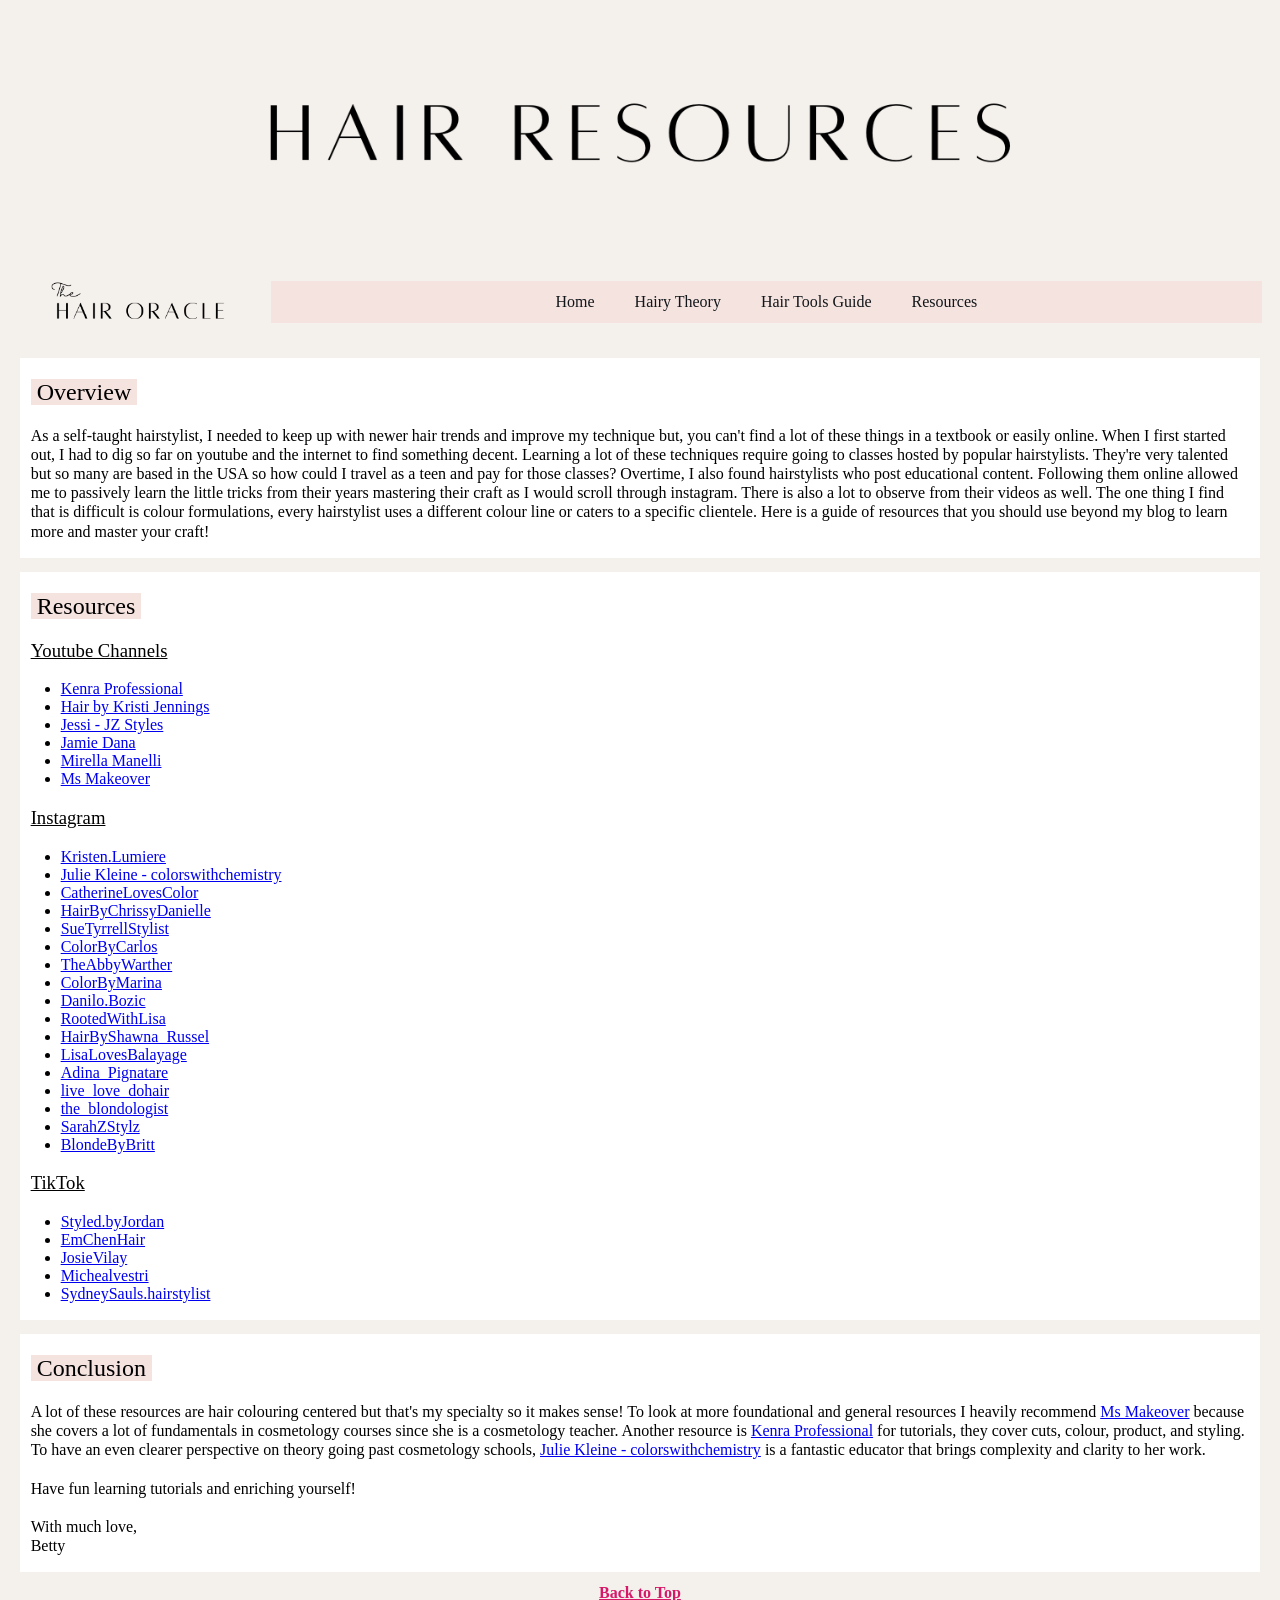
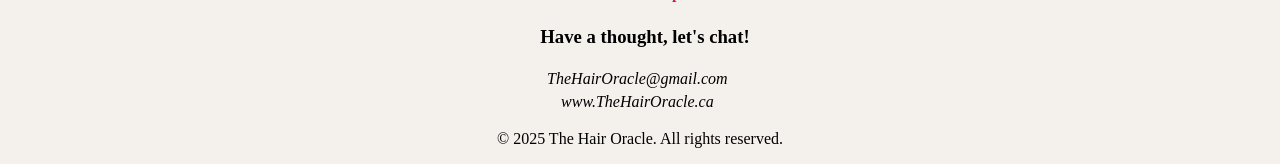
<file: Resources.html>
<!DOCTYPE html>
<html lang="en">
<link rel="stylesheet" href="webstyle.css">

<head>
    <meta charset="utf-8">
    <title>The Hair Oracle - Hair Theory</title>
    <meta name="viewport" content="width=device-width, initial-scale=1">
</head>
<header>
    <img class="header" src="images/HairResources.png">
    <div class="navother">
        <a class="logo-left" href="index.html">
            <img src="images/logo.png" alt="Logo">
        </a>
        <div class="nav-right">
            <nav class="navbar">
                <ul>
                    <li><a href ="index.html">Home</a></li>
                    <li><a href ="HairTheory.html">Hairy Theory</a></li>
                    <li><a href ="HairTools.html">Hair Tools Guide</a></li>
                    <li><a href = "Resources.html">Resources</a></li>
                </ul>
            </nav>
        </div>
    </div>
</header>
<body>
    <section class="space">
    </section>
    <article>
        <h1><mark>Overview </mark></h1>
        <p>
            As a self-taught hairstylist, I needed to keep up with newer hair trends and improve my technique but, you 
            can't find a lot of these things in a textbook or easily online. When I first started out, I had to dig so 
            far on youtube and the internet to find something decent. Learning a lot of these techniques require going 
            to classes hosted by popular hairstylists. They're very talented but so many are based in the USA so how could 
            I travel as a teen and pay for those classes? Overtime, I also found hairstylists who post educational content. 
            Following them online allowed me to passively learn the little tricks from their years mastering their craft 
            as I would scroll through instagram. There is also a lot to observe from their videos as well. The one thing 
            I find that is difficult is colour formulations, every hairstylist uses a different colour line or caters to 
            a specific clientele. Here is a guide of resources that you should use beyond my blog to learn more and master 
            your craft!
        </p>
    </article>
    <section class="space">
    </section>
    <article>
        <h1><mark>Resources</mark></h1>
        <h3><u>Youtube Channels</u></h3>
        <ul>
            <li><a href= "https://www.youtube.com/@KenraProfessional">Kenra Professional</a></li>
            <li><a href= "https://www.youtube.com/@hairbykristijennings6648">Hair by Kristi Jennings</li>
            <li><a href= "https://www.youtube.com/@justjessiiii">Jessi - JZ Styles</a></li>
            <li><a href="https://www.youtube.com/@JamieDana">Jamie Dana</a></li>
            <li><a href = "https://www.youtube.com/@MirellaManelli">Mirella Manelli</a></li>
            <li><a href = "https://www.youtube.com/@msmakeover6206">Ms Makeover</a></li>
        </ul>
        <p></p>
        <h3><u>Instagram</u></h3>
        <ul>
            <li><a href = "https://www.instagram.com/kristen.lumiere/">Kristen.Lumiere</a></li>
            <li><a href = "https://www.instagram.com/colorswithchemistry/">Julie Kleine - colorswithchemistry</a></li>
            <li><a href = "https://www.instagram.com/catherinelovescolor/">CatherineLovesColor</a></li>
            <li><a href = "https://www.instagram.com/hairbychrissydanielle/">HairByChrissyDanielle</a></li>
            <li><a href = "https://www.instagram.com/suetyrrellstylist/">SueTyrrellStylist</a></li>
            <li><a href = "https://www.instagram.com/colorbycarlos/">ColorByCarlos</a></li>
            <li><a href = "https://www.instagram.com/theabbywarther/">TheAbbyWarther</a></li>
            <li><a href = "https://www.instagram.com/colorbymarina/">ColorByMarina</a></li>
            <li><a href = "https://www.instagram.com/danilo.bozic/">Danilo.Bozic</a></li>
            <li><a href = "https://www.instagram.com/rootedwithlisa/">RootedWithLisa</a></li>
            <li><a href = "https://www.instagram.com/hairbyshawna_russell/">HairByShawna_Russel</a></li>
            <li><a href = "https://www.instagram.com/lisalovesbalayage/">LisaLovesBalayage</a></li>
            <li><a href = "https://www.instagram.com/adina_pignatare/">Adina_Pignatare</a></li>
            <li><a href = "https://www.instagram.com/live_love_dohair/">live_love_dohair</a></li>
            <li><a href = "https://www.instagram.com/the_blondologist/">the_blondologist</a></li>
            <li><a href = "https://www.instagram.com/sarahzstylz/">SarahZStylz</a></li>
            <li><a href = "https://www.instagram.com/blondebybritt/">BlondeByBritt</a></li>
        </ul>
        <h3><u>TikTok</u></h3>
        <ul>
            <li><a href = "https://www.tiktok.com/@styled.byjordan?_t=ZM-8wCaHuXOwJb&_r=1">Styled.byJordan</a></li>
            <li><a href = "https://www.tiktok.com/@emchenhair?_t=ZM-8wCaKUf9puY&_r=1">EmChenHair</a></li>
            <li><a href = "https://www.tiktok.com/@josievilay?_t=ZM-8wCaNcERFzj&_r=1">JosieVilay</a></li>
            <li><a href = "https://www.tiktok.com/@michaelvestri?_t=ZM-8wCaQh7xLfz&_r=1">Michealvestri</a></li>
            <li><a href = "https://www.tiktok.com/@sydneysauls.hairstylist?_t=ZM-8wCaSrHQjn5&_r=1">SydneySauls.hairstylist</a></li>
        </ul>
    </article>
    <section class="space">
    </section>
    <article>
        <h1><mark>Conclusion</mark></h1>
        <p>A lot of these resources are hair colouring centered but that's my specialty so it makes sense! To look 
            at more foundational and general resources I heavily recommend <a href = "https://www.youtube.com/@msmakeover6206">Ms Makeover</a>
             because she covers a lot of fundamentals in cosmetology courses since she is a cosmetology teacher. Another 
             resource is <a href= "https://www.youtube.com/@KenraProfessional">Kenra Professional</a> for tutorials, they cover cuts, colour, 
             product, and styling. To have an even clearer perspective on theory going past cosmetology schools, 
             <a href = "https://www.instagram.com/colorswithchemistry/">Julie Kleine - colorswithchemistry</a> is a fantastic educator 
             that brings complexity and clarity to her work. <br><br>Have fun learning tutorials and enriching yourself!<br><br>With 
             much love,<br>Betty
        </p>
    </article>
</body>
<footer >
    <a class = "navLink" href="#top"> <b>Back to Top</b> </a>
    <h3><b>Have a thought, let's chat!</b></h3>
    <address>
        TheHairOracle@gmail.com<br>
        www.TheHairOracle.ca
    </address>
    <p >© 2025 The Hair Oracle. All rights reserved.</p>
</footer>
</html>
</file>
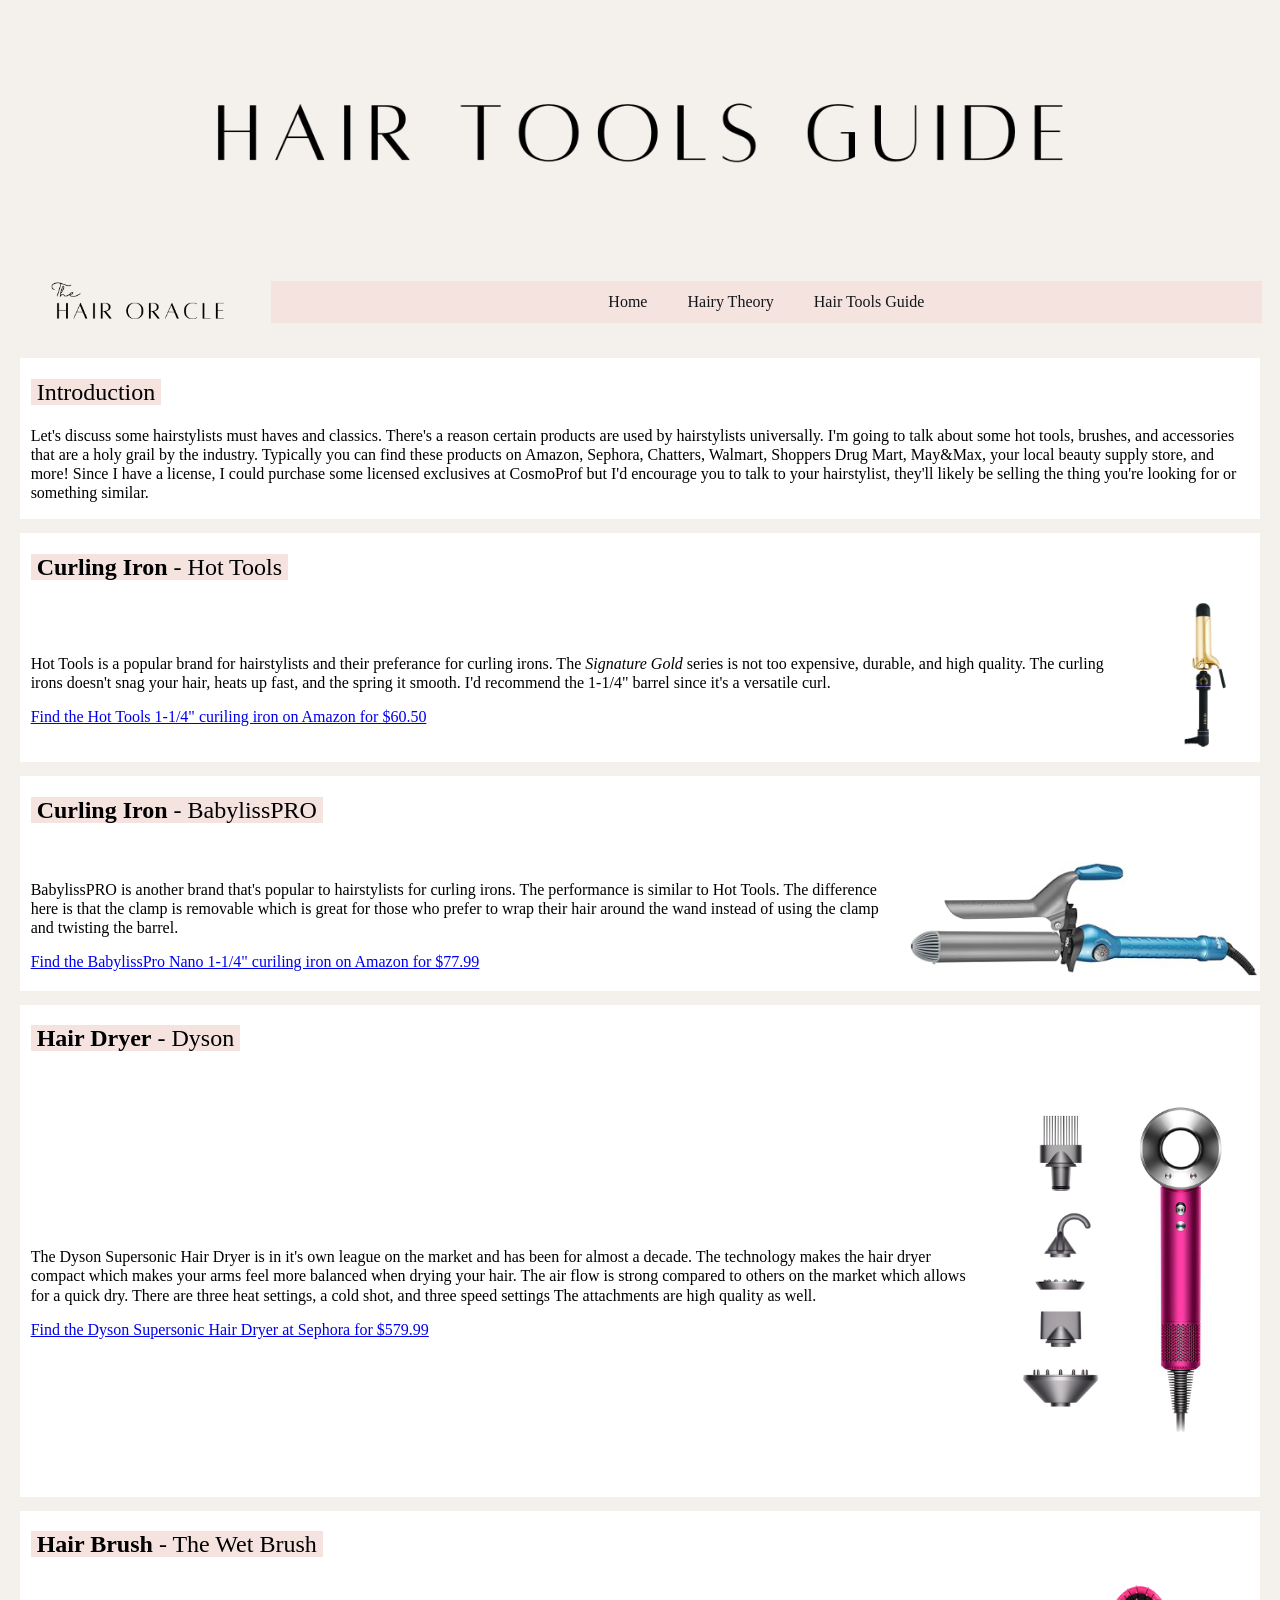
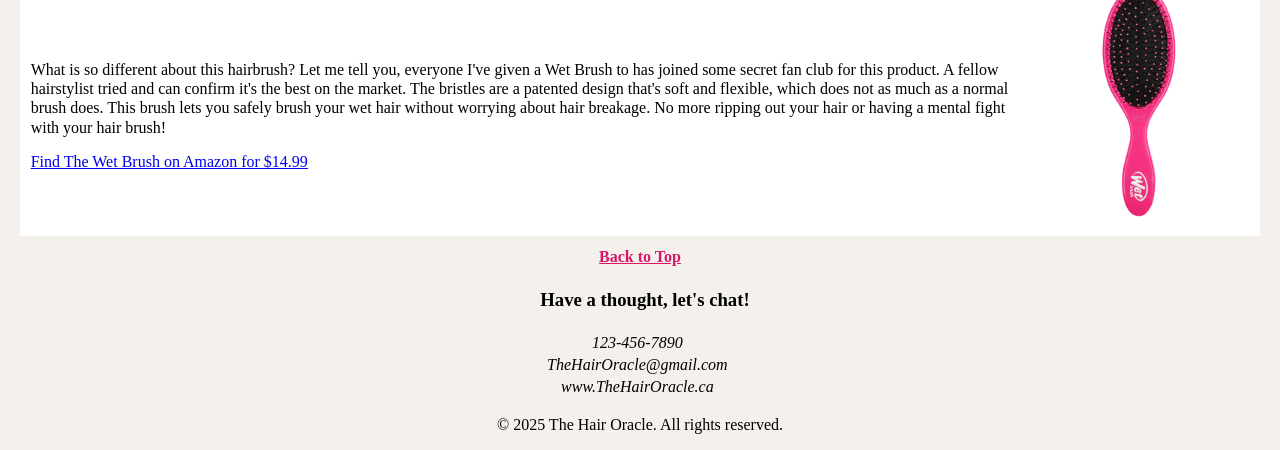
<file: two.html>
<!DOCTYPE html>
<html lang="en">
<link rel="stylesheet" href="webstyle.css">

<head>
    <meta charset="utf-8">
    <title>The Hair Oracle - Hair Tools Guide</title>
    <meta name="viewport" content="width=device-width, initial-scale=1">
</head>
<header>
    <img class="header" src="Hair Tools Guide.png">
    <div class="navother">
        <a class="logo-left" href="home.html">
            <img src="logo.png" alt="Logo">
        </a>
        <div class="nav-right">
            <nav class="navbar">
                <ul>
                    <li><a href="home.html">Home</a></li>
                    <li><a href="one.html">Hairy Theory</a></li>
                    <li><a href="two.html">Hair Tools Guide</a></li>
                </ul>
            </nav>
        </div>
    </div>
</header>
<section class="space">
</section>
<article>
    <h1><mark>Introduction </mark></h1>
    <p>Let's discuss some hairstylists must haves and classics. There's a reason certain products are used by
        hairstylists universally. I'm going to talk about some hot tools, brushes, and accessories that are a
        holy grail by the industry. Typically you can find these products on Amazon, Sephora, Chatters, Walmart,
        Shoppers Drug Mart, May&Max, your local beauty supply store, and more! Since I have a license, I could purchase
        some licensed exclusives at CosmoProf but I'd encourage you to talk to your hairstylist, they'll likely
        be selling the thing you're looking for or something similar.
    </p>
</article>
<section class="space">
</section>
<article>
    <h1><mark><b>Curling Iron</b> - Hot Tools </mark></h1>
</article>
<article class="about">
    <div clas="p-right">
        <p>
            Hot Tools is a popular brand for hairstylists and their preferance for curling irons. The 
            <i>Signature Gold</i> series is not too expensive, durable, and high quality. The curling irons 
            doesn't snag your hair, heats up fast, and the spring it smooth. I'd recommend the 1-1/4" barrel since 
            it's a versatile curl.
        </p>
        <a class = "padding" href = "https://a.co/d/0MfUL3i">Find the Hot Tools 1-1/4" curiling iron on Amazon for $60.50</a>
    </div>
    <div class="image-right">
        <img src="hottools.jpg">
    </div>
</article>
<section class="space">
</section>
<article>
    <h1><mark><b>Curling Iron</b> - BabylissPRO </mark></h1>
</article>
<article class="about">
    <div clas="p-right">
        <p>
            BabylissPRO is another brand that's popular to hairstylists for curling irons. The performance is 
            similar to Hot Tools. The difference here is that the clamp is removable which is great for those 
            who prefer to wrap their hair around the wand instead of using the clamp and twisting the barrel.
        </p>
        <a class = "padding" href = "https://a.co/d/g1wl6T0">Find the BabylissPro Nano 1-1/4" curiling iron on Amazon for $77.99</a>
    </div>
    <div class="image-rightNorm">
        <img src="babyliss.png">
    </div>
</article>
<section class="space">
</section>
<article>
    <h1><mark><b>Hair Dryer</b> - Dyson </mark></h1>
</article>
<article class="about">
    <div clas="p-right">
        <p>
            The Dyson Supersonic Hair Dryer is in it's own league on the market and has been for almost a decade. The technology 
            makes the hair dryer compact which makes your arms feel more balanced when drying your hair. The air flow is strong 
            compared to others on the market which allows for a quick dry. There are three heat settings, a cold shot, and three 
            speed settings The attachments are high quality as well. 
        </p>
        <a class = "padding" href = "https://www.sephora.com/ca/en/product/dyson-dyson-supersonic-trade-hair-dryer-P475931?country_switch=ca&lang=en&skuId=2522258&om_mmc=ppc-GG_20543817093___2522258__9001010_c&gad_source=1&gclid=Cj0KCQjwhr6_BhD4ARIsAH1YdjB_8W5Qti2i1JGLhjIeV6b8qA7jDvYMlQEVhLkaH3J-leQq2dm3GnMaArXgEALw_wcB&gclsrc=aw.ds">
            Find the Dyson Supersonic Hair Dryer at Sephora for $579.99</a>
    </div>
    <div class="image-rightNorm">
        <img src="dyson.jpeg">
    </div>
</article>
<section class="space">
</section>
<article>
    <h1><mark><b>Hair Brush</b> - The Wet Brush </mark></h1>
</article>
<article class="about">
    <div clas="p-right">
        <p>
            What is so different about this hairbrush? Let me tell you, everyone I've given a Wet Brush to has 
            joined some secret fan club for this product. A fellow hairstylist tried and can confirm it's the best on 
            the market. The bristles are a patented design that's soft and 
            flexible, which does not as much as a normal brush does. This brush lets you safely brush your wet hair 
            without worrying about hair breakage. No more ripping out your hair or having a mental fight with your 
            hair brush!
        </p>
        <a class = "padding" href = "https://a.co/d/h65D7fF">
            Find The Wet Brush on Amazon for $14.99</a>
    </div>
    <div class="image-rightNorm">
        <img src="wetbrush.jpg">
    </div>
</article>
<footer>
    <a class = "navLink" href="#top"> <b>Back to Top</b> </a>
    <h3><b>Have a thought, let's chat!</b></h3>
    <address>
        123-456-7890<br>
        TheHairOracle@gmail.com<br>
        www.TheHairOracle.ca
    </address>
    <p>© 2025 The Hair Oracle. All rights reserved.</p>
</footer>

</html>
</file>
<file: webstyle.css>
h1 {
    font-weight: normal;
    padding-left: 10px;
}
h2 {
    font-weight: normal;
    padding-left: 10px;
}
h3{
    font-weight: normal;
    padding-left: 10px;
}
mark{
    background-color: #F5E3E0;
    padding: 0 6px;
}
article{
    background-color: white;
    padding: 1px;
    width: 98%;
    margin: auto;
}
p{
    padding-left: 10px;
    padding-right: 10px;
    line-height: 1.2;
}
body{
   background-color: #F4F0EC; 
   font-family: "Palatino Linotype", "Book Antiqua", Palatino, serif;
}
address{
    width: 98%;
    padding-left: 10px;
}

footer{
    padding-top: 10px;
    line-height: 1.4;
    text-align: center;
}
.error404Font {
    text-align: center;
}
.imagecenter{
    margin: auto;
    display: block;
    padding: 5px;
}
.header{
    margin: auto;
    display: block;
    width: 100%;
}
nav.navbar{
    width: 98%;
    margin: auto;
    background-color: #F5E3E0;
     padding: 5px 0;
    overflow: auto;
}
nav.navbar ul{
    list-style-type: none;
    margin: 0;
    padding: 0;
    display: flex;
    justify-content: center;
}
nav.navbar li{
    display: inline;
}
nav.navbar li a {
    padding: 5px 18px;
    margin: 2px;
    text-align: center;
    text-decoration: none;
    display: inline-block;
}
nav.navbar li a:link, li a:visited {
    background-color: #F5E3E0;
    color: #121619
  }
  
nav.navbar li a:hover,  nav.navbar li a:active {
    background-color: #F2BACA;
}

.navLink{
    color: #D71868;
}
.navLink:hover{
    color: black;
}

.space{
    background-color: #F4F0EC; 
    padding: 7px;
}
.gallery{
    display: flex;
    justify-content: center;
    gap: 10px;
}
.galleryimg{
    width: 18%;
}
.galleryimg img{
    width: 100%;
    height: auto;
    display: block;
}
.image-left {
    width: 35%;
    padding-right: 20px;
    padding-left: 10px;
}

.image-left img{
    width: 100%;
    height:60%;
}
.image-right {
    margin: left 20px;
    margin-bottom: 10px;
    width: 15%;
    height: 15%;
}
.image-right img{
    width: 100%;
    height:60%;
}

.image-rightNorm {
    margin: left 10px;
    margin-bottom: 10px;
    width: 60%;
    height:40%;
}
.image-rightNorm img{
    width: 100%;
    height:60%;
}
.p-left {
    width: 85%;
}

.p-right {
    width: 65%;
}
.about{
    display:flex;
    justify-content: space-between;
    align-items: center;
    width: 98%;
}

.navother{
    display:flex;
    align-items: center;
    width: 100%;
}
.logo-left {
    width: 20%;
}
.logo-left img{
    width: 100%;
    height:60%;
}
.nav-right {
    width: 80%;
}
.padding{
    padding-left: 10px;
}
.hangingIndent{
    padding-left: 2em;
    text-indent: -1em;
}
</file>
